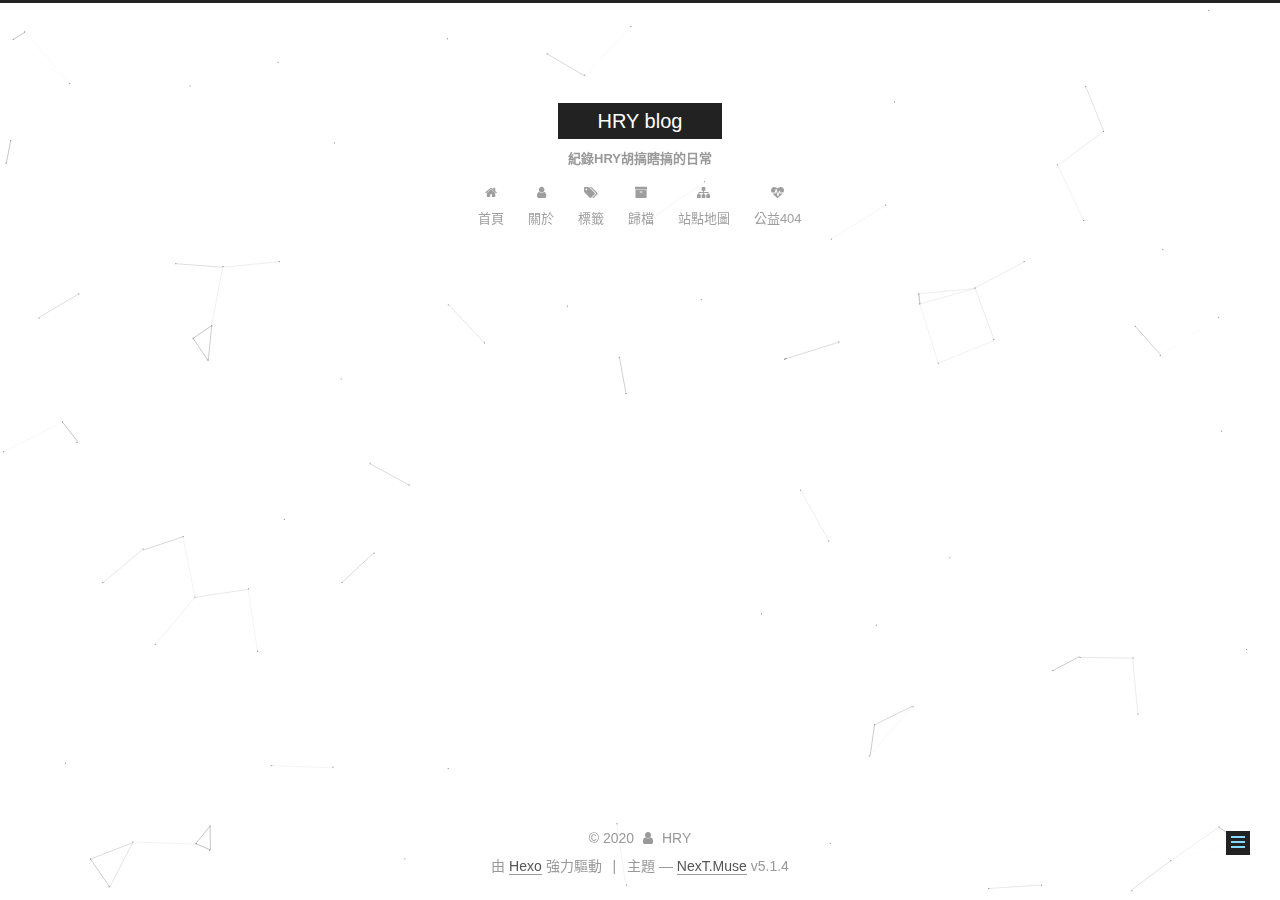
<file: 404/index.html>
<!DOCTYPE html>



  


<html class="theme-next muse use-motion" lang="zh-tw">
<head>
  <meta charset="UTF-8"/>
<meta http-equiv="X-UA-Compatible" content="IE=edge" />
<meta name="viewport" content="width=device-width, initial-scale=1, maximum-scale=1"/>
<meta name="theme-color" content="#222">









<meta http-equiv="Cache-Control" content="no-transform" />
<meta http-equiv="Cache-Control" content="no-siteapp" />
















  
  
  <link href="/lib/fancybox/source/jquery.fancybox.css?v=2.1.5" rel="stylesheet" type="text/css" />







<link href="/lib/font-awesome/css/font-awesome.min.css?v=4.6.2" rel="stylesheet" type="text/css" />

<link href="/css/main.css?v=5.1.4" rel="stylesheet" type="text/css" />


  <link rel="apple-touch-icon" sizes="180x180" href="/images/apple-touch-icon-next.png?v=5.1.4">


  <link rel="icon" type="image/png" sizes="32x32" href="/images/favicon-32x32-next.png?v=5.1.4">


  <link rel="icon" type="image/png" sizes="16x16" href="/images/favicon-16x16-next.png?v=5.1.4">


  <link rel="mask-icon" href="/images/logo.svg?v=5.1.4" color="#222">





  <meta name="keywords" content="Hexo, NexT" />










<meta name="description" content="一名喜愛胡搞瞎搞的碩士生">
<meta property="og:type" content="website">
<meta property="og:title" content="404">
<meta property="og:url" content="https://blog.hry.tw/404/index.html">
<meta property="og:site_name" content="HRY blog">
<meta property="og:description" content="一名喜愛胡搞瞎搞的碩士生">
<meta property="og:locale" content="zh_TW">
<meta property="article:published_time" content="2020-01-03T17:06:15.000Z">
<meta property="article:modified_time" content="2020-01-03T17:06:15.306Z">
<meta property="article:author" content="HRY">
<meta name="twitter:card" content="summary">



<script type="text/javascript" id="hexo.configurations">
  var NexT = window.NexT || {};
  var CONFIG = {
    root: '/',
    scheme: 'Muse',
    version: '5.1.4',
    sidebar: {"position":"left","display":"post","offset":12,"b2t":false,"scrollpercent":false,"onmobile":false},
    fancybox: true,
    tabs: true,
    motion: {"enable":true,"async":false,"transition":{"post_block":"fadeIn","post_header":"slideDownIn","post_body":"slideDownIn","coll_header":"slideLeftIn","sidebar":"slideUpIn"}},
    duoshuo: {
      userId: '0',
      author: '博主'
    },
    algolia: {
      applicationID: '',
      apiKey: '',
      indexName: '',
      hits: {"per_page":10},
      labels: {"input_placeholder":"Search for Posts","hits_empty":"We didn't find any results for the search: ${query}","hits_stats":"${hits} results found in ${time} ms"}
    }
  };
</script>



  <link rel="canonical" href="https://blog.hry.tw/404/"/>





  <title>404 | HRY blog</title>
  








<meta name="generator" content="Hexo 4.2.0"></head>

<body itemscope itemtype="http://schema.org/WebPage" lang="zh-tw">

  
  
    
  

  <div class="container sidebar-position-left page-post-detail">
    <div class="headband"></div>

    <header id="header" class="header" itemscope itemtype="http://schema.org/WPHeader">
      <div class="header-inner"><div class="site-brand-wrapper">
  <div class="site-meta ">
    

    <div class="custom-logo-site-title">
      <a href="/"  class="brand" rel="start">
        <span class="logo-line-before"><i></i></span>
        <span class="site-title">HRY blog</span>
        <span class="logo-line-after"><i></i></span>
      </a>
    </div>
      
        <h1 class="site-subtitle" itemprop="description">紀錄HRY胡搞瞎搞的日常</h1>
      
  </div>

  <div class="site-nav-toggle">
    <button>
      <span class="btn-bar"></span>
      <span class="btn-bar"></span>
      <span class="btn-bar"></span>
    </button>
  </div>
</div>

<nav class="site-nav">
  

  
    <ul id="menu" class="menu">
      
        
        <li class="menu-item menu-item-home">
          <a href="/%20" rel="section">
            
              <i class="menu-item-icon fa fa-fw fa-home"></i> <br />
            
            首頁
          </a>
        </li>
      
        
        <li class="menu-item menu-item-about">
          <a href="/about/%20" rel="section">
            
              <i class="menu-item-icon fa fa-fw fa-user"></i> <br />
            
            關於
          </a>
        </li>
      
        
        <li class="menu-item menu-item-tags">
          <a href="/tags/%20" rel="section">
            
              <i class="menu-item-icon fa fa-fw fa-tags"></i> <br />
            
            標籤
          </a>
        </li>
      
        
        <li class="menu-item menu-item-archives">
          <a href="/archives/%20" rel="section">
            
              <i class="menu-item-icon fa fa-fw fa-archive"></i> <br />
            
            歸檔
          </a>
        </li>
      
        
        <li class="menu-item menu-item-sitemap">
          <a href="/sitemap.xml%20" rel="section">
            
              <i class="menu-item-icon fa fa-fw fa-sitemap"></i> <br />
            
            站點地圖
          </a>
        </li>
      
        
        <li class="menu-item menu-item-commonweal">
          <a href="/404/%20" rel="section">
            
              <i class="menu-item-icon fa fa-fw fa-heartbeat"></i> <br />
            
            公益404
          </a>
        </li>
      

      
    </ul>
  

  
</nav>



 </div>
    </header>

    <main id="main" class="main">
      <div class="main-inner">
        <div class="content-wrap">
          <div id="content" class="content">
            

  <div id="posts" class="posts-expand">
    
    
    
    <div class="post-block page">
      <header class="post-header">

	<h2 class="post-title" itemprop="name headline">404</h2>



</header>

      
      
      
      <div class="post-body">
        
        
          
        
      </div>
      
      
      
    </div>
    
    
    
  </div>


          </div>
          


          

  



        </div>
        
          
  
  <div class="sidebar-toggle">
    <div class="sidebar-toggle-line-wrap">
      <span class="sidebar-toggle-line sidebar-toggle-line-first"></span>
      <span class="sidebar-toggle-line sidebar-toggle-line-middle"></span>
      <span class="sidebar-toggle-line sidebar-toggle-line-last"></span>
    </div>
  </div>

  <aside id="sidebar" class="sidebar">
    
    <div class="sidebar-inner">

      

      

      <section class="site-overview-wrap sidebar-panel sidebar-panel-active">
        <div class="site-overview">
          <div class="site-author motion-element" itemprop="author" itemscope itemtype="http://schema.org/Person">
            
              <p class="site-author-name" itemprop="name">HRY</p>
              <p class="site-description motion-element" itemprop="description"></p>
          </div>

          <nav class="site-state motion-element">

            
              <div class="site-state-item site-state-posts">
              
                <a href="/archives/%20%7C%7C%20archive">
              
                  <span class="site-state-item-count">1</span>
                  <span class="site-state-item-name">文章</span>
                </a>
              </div>
            

            

            

          </nav>

          

          
            <div class="links-of-author motion-element">
                
                  <span class="links-of-author-item">
                    <a href="https://github.com/toto850105" target="_blank" title="GitHub">
                      
                        <i class="fa fa-fw fa-github"></i>GitHub</a>
                  </span>
                
                  <span class="links-of-author-item">
                    <a href="mailto:hryhuangcc@gmail.com" target="_blank" title="E-Mail">
                      
                        <i class="fa fa-fw fa-envelope"></i>E-Mail</a>
                  </span>
                
            </div>
          

          
          

          
          

          

        </div>
      </section>

      

      

    </div>
  </aside>


        
      </div>
    </main>

    <footer id="footer" class="footer">
      <div class="footer-inner">
        <div class="copyright">&copy; <span itemprop="copyrightYear">2020</span>
  <span class="with-love">
    <i class="fa fa-user"></i>
  </span>
  <span class="author" itemprop="copyrightHolder">HRY</span>

  
</div>


  <div class="powered-by">由 <a class="theme-link" target="_blank" href="https://hexo.io">Hexo</a> 強力驅動</div>



  <span class="post-meta-divider">|</span>



  <div class="theme-info">主題 &mdash; <a class="theme-link" target="_blank" href="https://github.com/iissnan/hexo-theme-next">NexT.Muse</a> v5.1.4</div>




        







        
      </div>
    </footer>

    
      <div class="back-to-top">
        <i class="fa fa-arrow-up"></i>
        
      </div>
    

    

  </div>

  

<script type="text/javascript">
  if (Object.prototype.toString.call(window.Promise) !== '[object Function]') {
    window.Promise = null;
  }
</script>









  


  











  
  
    <script type="text/javascript" src="/lib/jquery/index.js?v=2.1.3"></script>
  

  
  
    <script type="text/javascript" src="/lib/fastclick/lib/fastclick.min.js?v=1.0.6"></script>
  

  
  
    <script type="text/javascript" src="/lib/jquery_lazyload/jquery.lazyload.js?v=1.9.7"></script>
  

  
  
    <script type="text/javascript" src="/lib/velocity/velocity.min.js?v=1.2.1"></script>
  

  
  
    <script type="text/javascript" src="/lib/velocity/velocity.ui.min.js?v=1.2.1"></script>
  

  
  
    <script type="text/javascript" src="/lib/fancybox/source/jquery.fancybox.pack.js?v=2.1.5"></script>
  

  
  
    <script type="text/javascript" src="/lib/canvas-nest/canvas-nest.min.js"></script>
  


  


  <script type="text/javascript" src="/js/src/utils.js?v=5.1.4"></script>

  <script type="text/javascript" src="/js/src/motion.js?v=5.1.4"></script>



  
  

  
  <script type="text/javascript" src="/js/src/scrollspy.js?v=5.1.4"></script>
<script type="text/javascript" src="/js/src/post-details.js?v=5.1.4"></script>



  


  <script type="text/javascript" src="/js/src/bootstrap.js?v=5.1.4"></script>



  


  




	





  





  












  





  

  

  

  
  

  
  


  

  

</body>
</html>
</file>
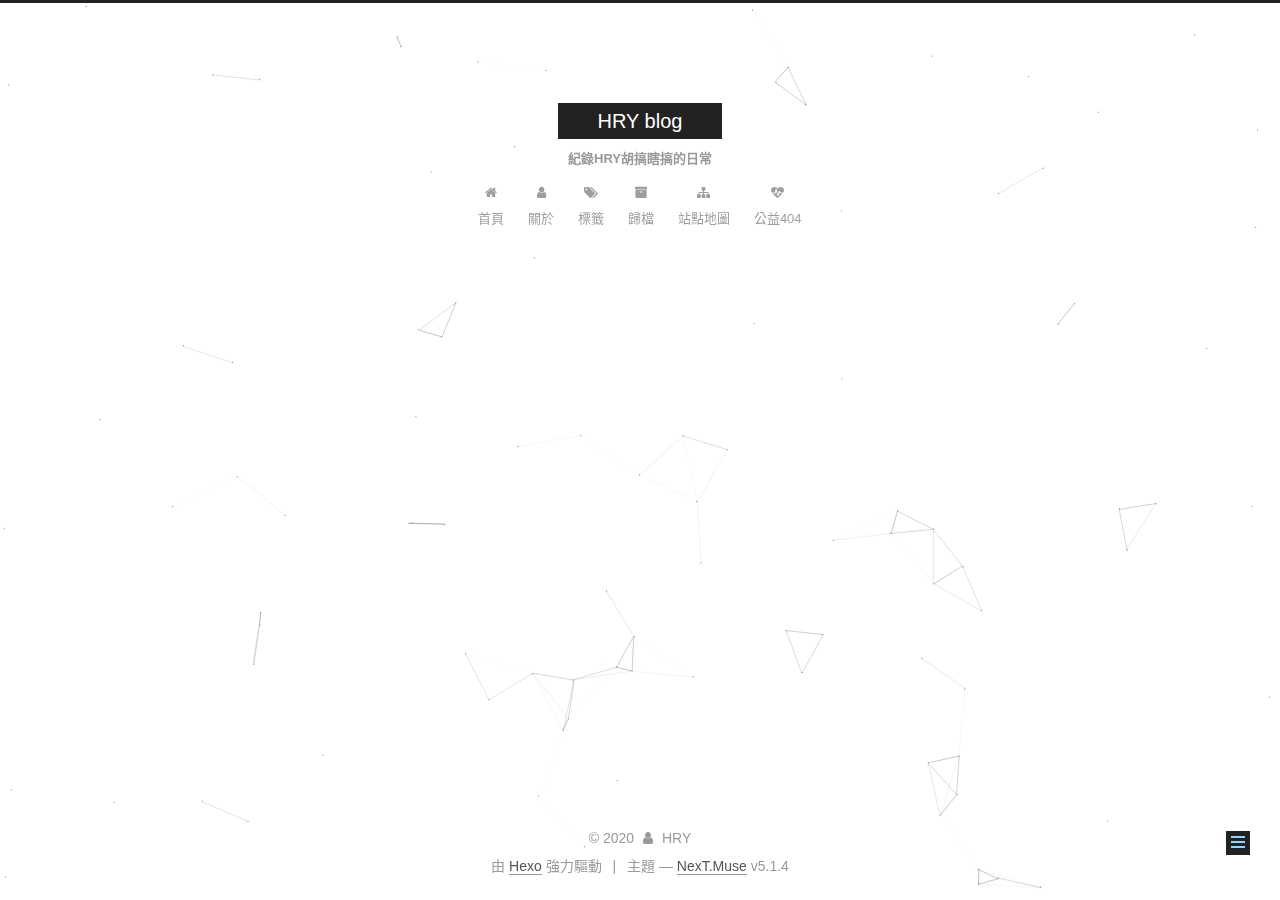
<file: about/index.html>
<!DOCTYPE html>



  


<html class="theme-next muse use-motion" lang="zh-tw">
<head>
  <meta charset="UTF-8"/>
<meta http-equiv="X-UA-Compatible" content="IE=edge" />
<meta name="viewport" content="width=device-width, initial-scale=1, maximum-scale=1"/>
<meta name="theme-color" content="#222">









<meta http-equiv="Cache-Control" content="no-transform" />
<meta http-equiv="Cache-Control" content="no-siteapp" />
















  
  
  <link href="/lib/fancybox/source/jquery.fancybox.css?v=2.1.5" rel="stylesheet" type="text/css" />







<link href="/lib/font-awesome/css/font-awesome.min.css?v=4.6.2" rel="stylesheet" type="text/css" />

<link href="/css/main.css?v=5.1.4" rel="stylesheet" type="text/css" />


  <link rel="apple-touch-icon" sizes="180x180" href="/images/apple-touch-icon-next.png?v=5.1.4">


  <link rel="icon" type="image/png" sizes="32x32" href="/images/favicon-32x32-next.png?v=5.1.4">


  <link rel="icon" type="image/png" sizes="16x16" href="/images/favicon-16x16-next.png?v=5.1.4">


  <link rel="mask-icon" href="/images/logo.svg?v=5.1.4" color="#222">





  <meta name="keywords" content="Hexo, NexT" />










<meta name="description" content="good">
<meta property="og:type" content="website">
<meta property="og:title" content="about">
<meta property="og:url" content="https://blog.hry.tw/about/index.html">
<meta property="og:site_name" content="HRY blog">
<meta property="og:description" content="good">
<meta property="og:locale" content="zh_TW">
<meta property="article:published_time" content="2020-01-03T17:05:36.000Z">
<meta property="article:modified_time" content="2020-01-03T17:06:50.466Z">
<meta property="article:author" content="HRY">
<meta name="twitter:card" content="summary">



<script type="text/javascript" id="hexo.configurations">
  var NexT = window.NexT || {};
  var CONFIG = {
    root: '/',
    scheme: 'Muse',
    version: '5.1.4',
    sidebar: {"position":"left","display":"post","offset":12,"b2t":false,"scrollpercent":false,"onmobile":false},
    fancybox: true,
    tabs: true,
    motion: {"enable":true,"async":false,"transition":{"post_block":"fadeIn","post_header":"slideDownIn","post_body":"slideDownIn","coll_header":"slideLeftIn","sidebar":"slideUpIn"}},
    duoshuo: {
      userId: '0',
      author: '博主'
    },
    algolia: {
      applicationID: '',
      apiKey: '',
      indexName: '',
      hits: {"per_page":10},
      labels: {"input_placeholder":"Search for Posts","hits_empty":"We didn't find any results for the search: ${query}","hits_stats":"${hits} results found in ${time} ms"}
    }
  };
</script>



  <link rel="canonical" href="https://blog.hry.tw/about/"/>





  <title>about | HRY blog</title>
  








<meta name="generator" content="Hexo 4.2.0"></head>

<body itemscope itemtype="http://schema.org/WebPage" lang="zh-tw">

  
  
    
  

  <div class="container sidebar-position-left page-post-detail">
    <div class="headband"></div>

    <header id="header" class="header" itemscope itemtype="http://schema.org/WPHeader">
      <div class="header-inner"><div class="site-brand-wrapper">
  <div class="site-meta ">
    

    <div class="custom-logo-site-title">
      <a href="/"  class="brand" rel="start">
        <span class="logo-line-before"><i></i></span>
        <span class="site-title">HRY blog</span>
        <span class="logo-line-after"><i></i></span>
      </a>
    </div>
      
        <h1 class="site-subtitle" itemprop="description">紀錄HRY胡搞瞎搞的日常</h1>
      
  </div>

  <div class="site-nav-toggle">
    <button>
      <span class="btn-bar"></span>
      <span class="btn-bar"></span>
      <span class="btn-bar"></span>
    </button>
  </div>
</div>

<nav class="site-nav">
  

  
    <ul id="menu" class="menu">
      
        
        <li class="menu-item menu-item-home">
          <a href="/%20" rel="section">
            
              <i class="menu-item-icon fa fa-fw fa-home"></i> <br />
            
            首頁
          </a>
        </li>
      
        
        <li class="menu-item menu-item-about">
          <a href="/about/%20" rel="section">
            
              <i class="menu-item-icon fa fa-fw fa-user"></i> <br />
            
            關於
          </a>
        </li>
      
        
        <li class="menu-item menu-item-tags">
          <a href="/tags/%20" rel="section">
            
              <i class="menu-item-icon fa fa-fw fa-tags"></i> <br />
            
            標籤
          </a>
        </li>
      
        
        <li class="menu-item menu-item-archives">
          <a href="/archives/%20" rel="section">
            
              <i class="menu-item-icon fa fa-fw fa-archive"></i> <br />
            
            歸檔
          </a>
        </li>
      
        
        <li class="menu-item menu-item-sitemap">
          <a href="/sitemap.xml%20" rel="section">
            
              <i class="menu-item-icon fa fa-fw fa-sitemap"></i> <br />
            
            站點地圖
          </a>
        </li>
      
        
        <li class="menu-item menu-item-commonweal">
          <a href="/404/%20" rel="section">
            
              <i class="menu-item-icon fa fa-fw fa-heartbeat"></i> <br />
            
            公益404
          </a>
        </li>
      

      
    </ul>
  

  
</nav>



 </div>
    </header>

    <main id="main" class="main">
      <div class="main-inner">
        <div class="content-wrap">
          <div id="content" class="content">
            

  <div id="posts" class="posts-expand">
    
    
    
    <div class="post-block page">
      <header class="post-header">

	<h2 class="post-title" itemprop="name headline">about</h2>



</header>

      
      
      
      <div class="post-body">
        
        
          <h2 id="good"><a href="#good" class="headerlink" title="good"></a>good</h2>
        
      </div>
      
      
      
    </div>
    
    
    
  </div>


          </div>
          


          

  



        </div>
        
          
  
  <div class="sidebar-toggle">
    <div class="sidebar-toggle-line-wrap">
      <span class="sidebar-toggle-line sidebar-toggle-line-first"></span>
      <span class="sidebar-toggle-line sidebar-toggle-line-middle"></span>
      <span class="sidebar-toggle-line sidebar-toggle-line-last"></span>
    </div>
  </div>

  <aside id="sidebar" class="sidebar">
    
    <div class="sidebar-inner">

      

      
        <ul class="sidebar-nav motion-element">
          <li class="sidebar-nav-toc sidebar-nav-active" data-target="post-toc-wrap">
            文章目錄
          </li>
          <li class="sidebar-nav-overview" data-target="site-overview-wrap">
            本站概覽
          </li>
        </ul>
      

      <section class="site-overview-wrap sidebar-panel">
        <div class="site-overview">
          <div class="site-author motion-element" itemprop="author" itemscope itemtype="http://schema.org/Person">
            
              <p class="site-author-name" itemprop="name">HRY</p>
              <p class="site-description motion-element" itemprop="description"></p>
          </div>

          <nav class="site-state motion-element">

            
              <div class="site-state-item site-state-posts">
              
                <a href="/archives/%20%7C%7C%20archive">
              
                  <span class="site-state-item-count">1</span>
                  <span class="site-state-item-name">文章</span>
                </a>
              </div>
            

            

            

          </nav>

          

          
            <div class="links-of-author motion-element">
                
                  <span class="links-of-author-item">
                    <a href="https://github.com/toto850105" target="_blank" title="GitHub">
                      
                        <i class="fa fa-fw fa-github"></i>GitHub</a>
                  </span>
                
                  <span class="links-of-author-item">
                    <a href="mailto:hryhuangcc@gmail.com" target="_blank" title="E-Mail">
                      
                        <i class="fa fa-fw fa-envelope"></i>E-Mail</a>
                  </span>
                
            </div>
          

          
          

          
          

          

        </div>
      </section>

      
      <!--noindex-->
        <section class="post-toc-wrap motion-element sidebar-panel sidebar-panel-active">
          <div class="post-toc">

            
              
            

            
              <div class="post-toc-content"><ol class="nav"><li class="nav-item nav-level-2"><a class="nav-link" href="#good"><span class="nav-number">1.</span> <span class="nav-text">good</span></a></li></ol></div>
            

          </div>
        </section>
      <!--/noindex-->
      

      

    </div>
  </aside>


        
      </div>
    </main>

    <footer id="footer" class="footer">
      <div class="footer-inner">
        <div class="copyright">&copy; <span itemprop="copyrightYear">2020</span>
  <span class="with-love">
    <i class="fa fa-user"></i>
  </span>
  <span class="author" itemprop="copyrightHolder">HRY</span>

  
</div>


  <div class="powered-by">由 <a class="theme-link" target="_blank" href="https://hexo.io">Hexo</a> 強力驅動</div>



  <span class="post-meta-divider">|</span>



  <div class="theme-info">主題 &mdash; <a class="theme-link" target="_blank" href="https://github.com/iissnan/hexo-theme-next">NexT.Muse</a> v5.1.4</div>




        







        
      </div>
    </footer>

    
      <div class="back-to-top">
        <i class="fa fa-arrow-up"></i>
        
      </div>
    

    

  </div>

  

<script type="text/javascript">
  if (Object.prototype.toString.call(window.Promise) !== '[object Function]') {
    window.Promise = null;
  }
</script>









  


  











  
  
    <script type="text/javascript" src="/lib/jquery/index.js?v=2.1.3"></script>
  

  
  
    <script type="text/javascript" src="/lib/fastclick/lib/fastclick.min.js?v=1.0.6"></script>
  

  
  
    <script type="text/javascript" src="/lib/jquery_lazyload/jquery.lazyload.js?v=1.9.7"></script>
  

  
  
    <script type="text/javascript" src="/lib/velocity/velocity.min.js?v=1.2.1"></script>
  

  
  
    <script type="text/javascript" src="/lib/velocity/velocity.ui.min.js?v=1.2.1"></script>
  

  
  
    <script type="text/javascript" src="/lib/fancybox/source/jquery.fancybox.pack.js?v=2.1.5"></script>
  

  
  
    <script type="text/javascript" src="/lib/canvas-nest/canvas-nest.min.js"></script>
  


  


  <script type="text/javascript" src="/js/src/utils.js?v=5.1.4"></script>

  <script type="text/javascript" src="/js/src/motion.js?v=5.1.4"></script>



  
  

  
  <script type="text/javascript" src="/js/src/scrollspy.js?v=5.1.4"></script>
<script type="text/javascript" src="/js/src/post-details.js?v=5.1.4"></script>



  


  <script type="text/javascript" src="/js/src/bootstrap.js?v=5.1.4"></script>



  


  




	





  





  












  





  

  

  

  
  

  
  


  

  

</body>
</html>
</file>
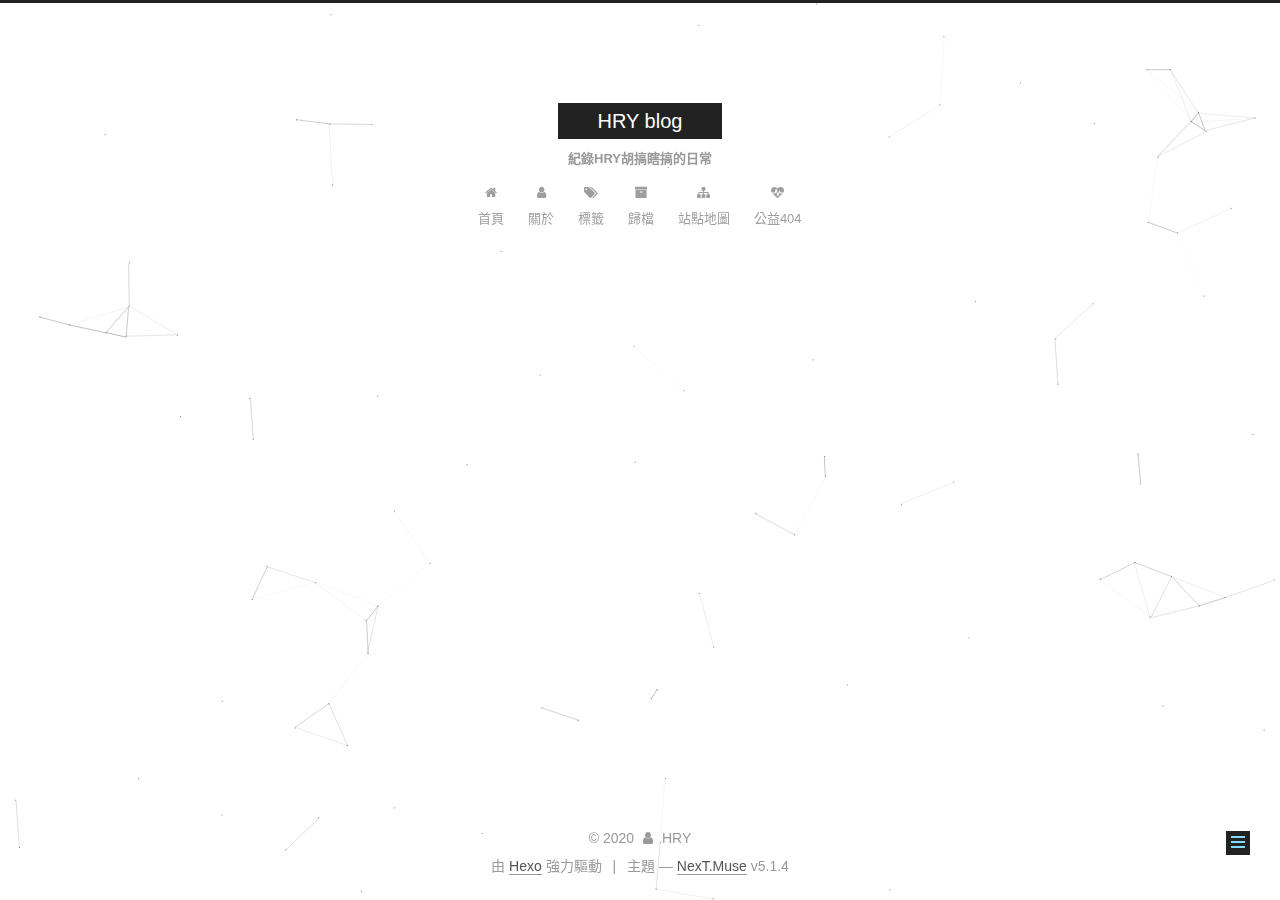
<file: tags/index.html>
<!DOCTYPE html>



  


<html class="theme-next muse use-motion" lang="zh-tw">
<head>
  <meta charset="UTF-8"/>
<meta http-equiv="X-UA-Compatible" content="IE=edge" />
<meta name="viewport" content="width=device-width, initial-scale=1, maximum-scale=1"/>
<meta name="theme-color" content="#222">









<meta http-equiv="Cache-Control" content="no-transform" />
<meta http-equiv="Cache-Control" content="no-siteapp" />
















  
  
  <link href="/lib/fancybox/source/jquery.fancybox.css?v=2.1.5" rel="stylesheet" type="text/css" />







<link href="/lib/font-awesome/css/font-awesome.min.css?v=4.6.2" rel="stylesheet" type="text/css" />

<link href="/css/main.css?v=5.1.4" rel="stylesheet" type="text/css" />


  <link rel="apple-touch-icon" sizes="180x180" href="/images/apple-touch-icon-next.png?v=5.1.4">


  <link rel="icon" type="image/png" sizes="32x32" href="/images/favicon-32x32-next.png?v=5.1.4">


  <link rel="icon" type="image/png" sizes="16x16" href="/images/favicon-16x16-next.png?v=5.1.4">


  <link rel="mask-icon" href="/images/logo.svg?v=5.1.4" color="#222">





  <meta name="keywords" content="Hexo, NexT" />










<meta name="description" content="一名喜愛胡搞瞎搞的碩士生">
<meta property="og:type" content="website">
<meta property="og:title" content="tags">
<meta property="og:url" content="https://blog.hry.tw/tags/index.html">
<meta property="og:site_name" content="HRY blog">
<meta property="og:description" content="一名喜愛胡搞瞎搞的碩士生">
<meta property="og:locale" content="zh_TW">
<meta property="article:published_time" content="2020-01-03T17:08:56.000Z">
<meta property="article:modified_time" content="2020-01-03T17:08:56.770Z">
<meta property="article:author" content="HRY">
<meta name="twitter:card" content="summary">



<script type="text/javascript" id="hexo.configurations">
  var NexT = window.NexT || {};
  var CONFIG = {
    root: '/',
    scheme: 'Muse',
    version: '5.1.4',
    sidebar: {"position":"left","display":"post","offset":12,"b2t":false,"scrollpercent":false,"onmobile":false},
    fancybox: true,
    tabs: true,
    motion: {"enable":true,"async":false,"transition":{"post_block":"fadeIn","post_header":"slideDownIn","post_body":"slideDownIn","coll_header":"slideLeftIn","sidebar":"slideUpIn"}},
    duoshuo: {
      userId: '0',
      author: '博主'
    },
    algolia: {
      applicationID: '',
      apiKey: '',
      indexName: '',
      hits: {"per_page":10},
      labels: {"input_placeholder":"Search for Posts","hits_empty":"We didn't find any results for the search: ${query}","hits_stats":"${hits} results found in ${time} ms"}
    }
  };
</script>



  <link rel="canonical" href="https://blog.hry.tw/tags/"/>





  <title>tags | HRY blog</title>
  








<meta name="generator" content="Hexo 4.2.0"></head>

<body itemscope itemtype="http://schema.org/WebPage" lang="zh-tw">

  
  
    
  

  <div class="container sidebar-position-left page-post-detail">
    <div class="headband"></div>

    <header id="header" class="header" itemscope itemtype="http://schema.org/WPHeader">
      <div class="header-inner"><div class="site-brand-wrapper">
  <div class="site-meta ">
    

    <div class="custom-logo-site-title">
      <a href="/"  class="brand" rel="start">
        <span class="logo-line-before"><i></i></span>
        <span class="site-title">HRY blog</span>
        <span class="logo-line-after"><i></i></span>
      </a>
    </div>
      
        <h1 class="site-subtitle" itemprop="description">紀錄HRY胡搞瞎搞的日常</h1>
      
  </div>

  <div class="site-nav-toggle">
    <button>
      <span class="btn-bar"></span>
      <span class="btn-bar"></span>
      <span class="btn-bar"></span>
    </button>
  </div>
</div>

<nav class="site-nav">
  

  
    <ul id="menu" class="menu">
      
        
        <li class="menu-item menu-item-home">
          <a href="/%20" rel="section">
            
              <i class="menu-item-icon fa fa-fw fa-home"></i> <br />
            
            首頁
          </a>
        </li>
      
        
        <li class="menu-item menu-item-about">
          <a href="/about/%20" rel="section">
            
              <i class="menu-item-icon fa fa-fw fa-user"></i> <br />
            
            關於
          </a>
        </li>
      
        
        <li class="menu-item menu-item-tags">
          <a href="/tags/%20" rel="section">
            
              <i class="menu-item-icon fa fa-fw fa-tags"></i> <br />
            
            標籤
          </a>
        </li>
      
        
        <li class="menu-item menu-item-archives">
          <a href="/archives/%20" rel="section">
            
              <i class="menu-item-icon fa fa-fw fa-archive"></i> <br />
            
            歸檔
          </a>
        </li>
      
        
        <li class="menu-item menu-item-sitemap">
          <a href="/sitemap.xml%20" rel="section">
            
              <i class="menu-item-icon fa fa-fw fa-sitemap"></i> <br />
            
            站點地圖
          </a>
        </li>
      
        
        <li class="menu-item menu-item-commonweal">
          <a href="/404/%20" rel="section">
            
              <i class="menu-item-icon fa fa-fw fa-heartbeat"></i> <br />
            
            公益404
          </a>
        </li>
      

      
    </ul>
  

  
</nav>



 </div>
    </header>

    <main id="main" class="main">
      <div class="main-inner">
        <div class="content-wrap">
          <div id="content" class="content">
            

  <div id="posts" class="posts-expand">
    
    
    
    <div class="post-block page">
      <header class="post-header">

	<h2 class="post-title" itemprop="name headline">tags</h2>



</header>

      
      
      
      <div class="post-body">
        
        
          
        
      </div>
      
      
      
    </div>
    
    
    
  </div>


          </div>
          


          

  



        </div>
        
          
  
  <div class="sidebar-toggle">
    <div class="sidebar-toggle-line-wrap">
      <span class="sidebar-toggle-line sidebar-toggle-line-first"></span>
      <span class="sidebar-toggle-line sidebar-toggle-line-middle"></span>
      <span class="sidebar-toggle-line sidebar-toggle-line-last"></span>
    </div>
  </div>

  <aside id="sidebar" class="sidebar">
    
    <div class="sidebar-inner">

      

      

      <section class="site-overview-wrap sidebar-panel sidebar-panel-active">
        <div class="site-overview">
          <div class="site-author motion-element" itemprop="author" itemscope itemtype="http://schema.org/Person">
            
              <p class="site-author-name" itemprop="name">HRY</p>
              <p class="site-description motion-element" itemprop="description"></p>
          </div>

          <nav class="site-state motion-element">

            
              <div class="site-state-item site-state-posts">
              
                <a href="/archives/%20%7C%7C%20archive">
              
                  <span class="site-state-item-count">1</span>
                  <span class="site-state-item-name">文章</span>
                </a>
              </div>
            

            

            

          </nav>

          

          
            <div class="links-of-author motion-element">
                
                  <span class="links-of-author-item">
                    <a href="https://github.com/toto850105" target="_blank" title="GitHub">
                      
                        <i class="fa fa-fw fa-github"></i>GitHub</a>
                  </span>
                
                  <span class="links-of-author-item">
                    <a href="mailto:hryhuangcc@gmail.com" target="_blank" title="E-Mail">
                      
                        <i class="fa fa-fw fa-envelope"></i>E-Mail</a>
                  </span>
                
            </div>
          

          
          

          
          

          

        </div>
      </section>

      

      

    </div>
  </aside>


        
      </div>
    </main>

    <footer id="footer" class="footer">
      <div class="footer-inner">
        <div class="copyright">&copy; <span itemprop="copyrightYear">2020</span>
  <span class="with-love">
    <i class="fa fa-user"></i>
  </span>
  <span class="author" itemprop="copyrightHolder">HRY</span>

  
</div>


  <div class="powered-by">由 <a class="theme-link" target="_blank" href="https://hexo.io">Hexo</a> 強力驅動</div>



  <span class="post-meta-divider">|</span>



  <div class="theme-info">主題 &mdash; <a class="theme-link" target="_blank" href="https://github.com/iissnan/hexo-theme-next">NexT.Muse</a> v5.1.4</div>




        







        
      </div>
    </footer>

    
      <div class="back-to-top">
        <i class="fa fa-arrow-up"></i>
        
      </div>
    

    

  </div>

  

<script type="text/javascript">
  if (Object.prototype.toString.call(window.Promise) !== '[object Function]') {
    window.Promise = null;
  }
</script>









  


  











  
  
    <script type="text/javascript" src="/lib/jquery/index.js?v=2.1.3"></script>
  

  
  
    <script type="text/javascript" src="/lib/fastclick/lib/fastclick.min.js?v=1.0.6"></script>
  

  
  
    <script type="text/javascript" src="/lib/jquery_lazyload/jquery.lazyload.js?v=1.9.7"></script>
  

  
  
    <script type="text/javascript" src="/lib/velocity/velocity.min.js?v=1.2.1"></script>
  

  
  
    <script type="text/javascript" src="/lib/velocity/velocity.ui.min.js?v=1.2.1"></script>
  

  
  
    <script type="text/javascript" src="/lib/fancybox/source/jquery.fancybox.pack.js?v=2.1.5"></script>
  

  
  
    <script type="text/javascript" src="/lib/canvas-nest/canvas-nest.min.js"></script>
  


  


  <script type="text/javascript" src="/js/src/utils.js?v=5.1.4"></script>

  <script type="text/javascript" src="/js/src/motion.js?v=5.1.4"></script>



  
  

  
  <script type="text/javascript" src="/js/src/scrollspy.js?v=5.1.4"></script>
<script type="text/javascript" src="/js/src/post-details.js?v=5.1.4"></script>



  


  <script type="text/javascript" src="/js/src/bootstrap.js?v=5.1.4"></script>



  


  




	





  





  












  





  

  

  

  
  

  
  


  

  

</body>
</html>
</file>
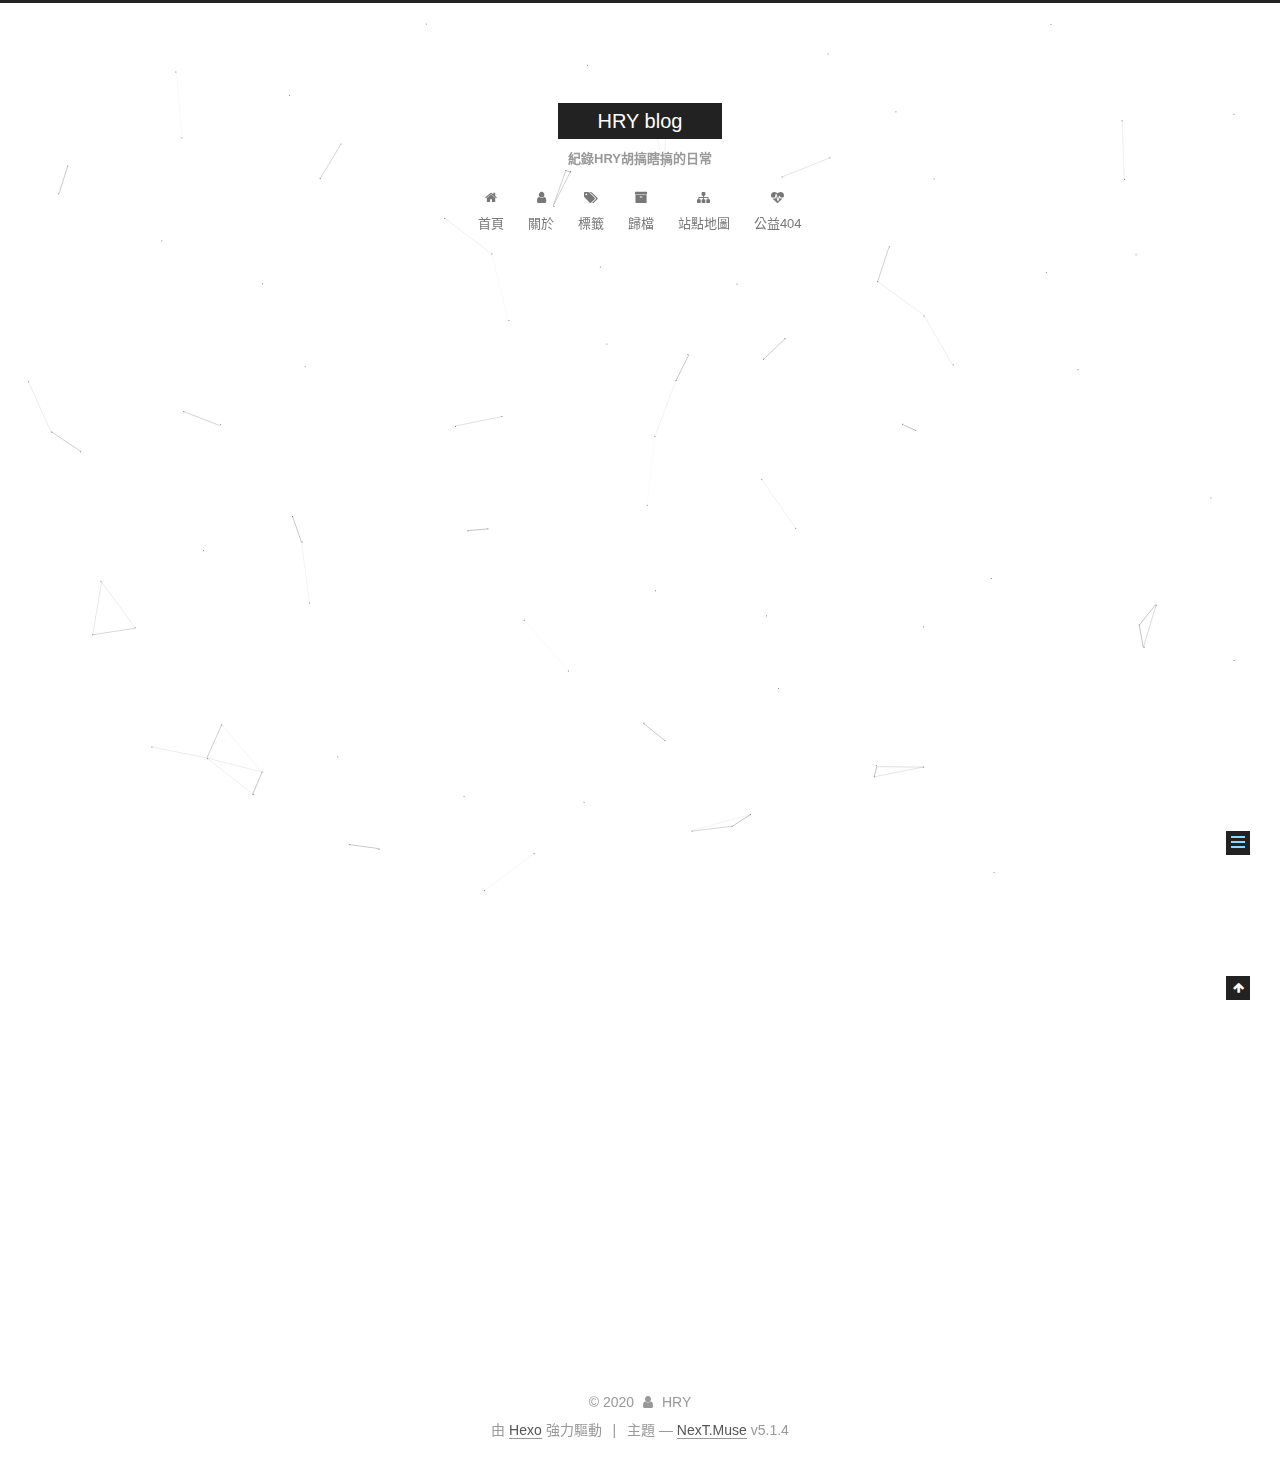
<file: 2020/01/04/hello-world/index.html>
<!DOCTYPE html>



  


<html class="theme-next muse use-motion" lang="zh-tw">
<head>
  <meta charset="UTF-8"/>
<meta http-equiv="X-UA-Compatible" content="IE=edge" />
<meta name="viewport" content="width=device-width, initial-scale=1, maximum-scale=1"/>
<meta name="theme-color" content="#222">









<meta http-equiv="Cache-Control" content="no-transform" />
<meta http-equiv="Cache-Control" content="no-siteapp" />
















  
  
  <link href="/lib/fancybox/source/jquery.fancybox.css?v=2.1.5" rel="stylesheet" type="text/css" />







<link href="/lib/font-awesome/css/font-awesome.min.css?v=4.6.2" rel="stylesheet" type="text/css" />

<link href="/css/main.css?v=5.1.4" rel="stylesheet" type="text/css" />


  <link rel="apple-touch-icon" sizes="180x180" href="/images/apple-touch-icon-next.png?v=5.1.4">


  <link rel="icon" type="image/png" sizes="32x32" href="/images/favicon-32x32-next.png?v=5.1.4">


  <link rel="icon" type="image/png" sizes="16x16" href="/images/favicon-16x16-next.png?v=5.1.4">


  <link rel="mask-icon" href="/images/logo.svg?v=5.1.4" color="#222">





  <meta name="keywords" content="Hexo, NexT" />










<meta name="description" content="Welcome to Hexo! This is your very first post. Check documentation for more info. If you get any problems when using Hexo, you can find the answer in troubleshooting or you can ask me on GitHub. Quick">
<meta property="og:type" content="article">
<meta property="og:title" content="Hello World">
<meta property="og:url" content="https://blog.hry.tw/2020/01/04/hello-world/index.html">
<meta property="og:site_name" content="HRY blog">
<meta property="og:description" content="Welcome to Hexo! This is your very first post. Check documentation for more info. If you get any problems when using Hexo, you can find the answer in troubleshooting or you can ask me on GitHub. Quick">
<meta property="og:locale" content="zh_TW">
<meta property="article:published_time" content="2020-01-03T16:13:54.950Z">
<meta property="article:modified_time" content="2020-01-03T16:13:54.950Z">
<meta property="article:author" content="HRY">
<meta name="twitter:card" content="summary">



<script type="text/javascript" id="hexo.configurations">
  var NexT = window.NexT || {};
  var CONFIG = {
    root: '/',
    scheme: 'Muse',
    version: '5.1.4',
    sidebar: {"position":"left","display":"post","offset":12,"b2t":false,"scrollpercent":false,"onmobile":false},
    fancybox: true,
    tabs: true,
    motion: {"enable":true,"async":false,"transition":{"post_block":"fadeIn","post_header":"slideDownIn","post_body":"slideDownIn","coll_header":"slideLeftIn","sidebar":"slideUpIn"}},
    duoshuo: {
      userId: '0',
      author: '博主'
    },
    algolia: {
      applicationID: '',
      apiKey: '',
      indexName: '',
      hits: {"per_page":10},
      labels: {"input_placeholder":"Search for Posts","hits_empty":"We didn't find any results for the search: ${query}","hits_stats":"${hits} results found in ${time} ms"}
    }
  };
</script>



  <link rel="canonical" href="https://blog.hry.tw/2020/01/04/hello-world/"/>





  <title>Hello World | HRY blog</title>
  








<meta name="generator" content="Hexo 4.2.0"></head>

<body itemscope itemtype="http://schema.org/WebPage" lang="zh-tw">

  
  
    
  

  <div class="container sidebar-position-left page-post-detail">
    <div class="headband"></div>

    <header id="header" class="header" itemscope itemtype="http://schema.org/WPHeader">
      <div class="header-inner"><div class="site-brand-wrapper">
  <div class="site-meta ">
    

    <div class="custom-logo-site-title">
      <a href="/"  class="brand" rel="start">
        <span class="logo-line-before"><i></i></span>
        <span class="site-title">HRY blog</span>
        <span class="logo-line-after"><i></i></span>
      </a>
    </div>
      
        <h1 class="site-subtitle" itemprop="description">紀錄HRY胡搞瞎搞的日常</h1>
      
  </div>

  <div class="site-nav-toggle">
    <button>
      <span class="btn-bar"></span>
      <span class="btn-bar"></span>
      <span class="btn-bar"></span>
    </button>
  </div>
</div>

<nav class="site-nav">
  

  
    <ul id="menu" class="menu">
      
        
        <li class="menu-item menu-item-home">
          <a href="/%20" rel="section">
            
              <i class="menu-item-icon fa fa-fw fa-home"></i> <br />
            
            首頁
          </a>
        </li>
      
        
        <li class="menu-item menu-item-about">
          <a href="/about/%20" rel="section">
            
              <i class="menu-item-icon fa fa-fw fa-user"></i> <br />
            
            關於
          </a>
        </li>
      
        
        <li class="menu-item menu-item-tags">
          <a href="/tags/%20" rel="section">
            
              <i class="menu-item-icon fa fa-fw fa-tags"></i> <br />
            
            標籤
          </a>
        </li>
      
        
        <li class="menu-item menu-item-archives">
          <a href="/archives/%20" rel="section">
            
              <i class="menu-item-icon fa fa-fw fa-archive"></i> <br />
            
            歸檔
          </a>
        </li>
      
        
        <li class="menu-item menu-item-sitemap">
          <a href="/sitemap.xml%20" rel="section">
            
              <i class="menu-item-icon fa fa-fw fa-sitemap"></i> <br />
            
            站點地圖
          </a>
        </li>
      
        
        <li class="menu-item menu-item-commonweal">
          <a href="/404/%20" rel="section">
            
              <i class="menu-item-icon fa fa-fw fa-heartbeat"></i> <br />
            
            公益404
          </a>
        </li>
      

      
    </ul>
  

  
</nav>



 </div>
    </header>

    <main id="main" class="main">
      <div class="main-inner">
        <div class="content-wrap">
          <div id="content" class="content">
            

  <div id="posts" class="posts-expand">
    

  

  
  
  

  <article class="post post-type-normal" itemscope itemtype="http://schema.org/Article">
  
  
  
  <div class="post-block">
    <link itemprop="mainEntityOfPage" href="https://blog.hry.tw/2020/01/04/hello-world/">

    <span hidden itemprop="author" itemscope itemtype="http://schema.org/Person">
      <meta itemprop="name" content="HRY">
      <meta itemprop="description" content="">
      <meta itemprop="image" content="/images/avatar.gif">
    </span>

    <span hidden itemprop="publisher" itemscope itemtype="http://schema.org/Organization">
      <meta itemprop="name" content="HRY blog">
    </span>

    
      <header class="post-header">

        
        
          <h2 class="post-title" itemprop="name headline">Hello World</h2>
        

        <div class="post-meta">
          <span class="post-time">
            
              <span class="post-meta-item-icon">
                <i class="fa fa-calendar-o"></i>
              </span>
              
                <span class="post-meta-item-text">發表於</span>
              
              <time title="創建於" itemprop="dateCreated datePublished" datetime="2020-01-04T00:13:54+08:00">
                2020-01-04
              </time>
            

            

            
          </span>

          

          
            
          

          
          

          

          

          

        </div>
      </header>
    

    
    
    
    <div class="post-body" itemprop="articleBody">

      
      

      
        <p>Welcome to <a href="https://hexo.io/" target="_blank" rel="noopener">Hexo</a>! This is your very first post. Check <a href="https://hexo.io/docs/" target="_blank" rel="noopener">documentation</a> for more info. If you get any problems when using Hexo, you can find the answer in <a href="https://hexo.io/docs/troubleshooting.html" target="_blank" rel="noopener">troubleshooting</a> or you can ask me on <a href="https://github.com/hexojs/hexo/issues" target="_blank" rel="noopener">GitHub</a>.</p>
<h2 id="Quick-Start"><a href="#Quick-Start" class="headerlink" title="Quick Start"></a>Quick Start</h2><h3 id="Create-a-new-post"><a href="#Create-a-new-post" class="headerlink" title="Create a new post"></a>Create a new post</h3><figure class="highlight bash"><table><tr><td class="gutter"><pre><span class="line">1</span><br></pre></td><td class="code"><pre><span class="line">$ hexo new <span class="string">"My New Post"</span></span><br></pre></td></tr></table></figure>

<p>More info: <a href="https://hexo.io/docs/writing.html" target="_blank" rel="noopener">Writing</a></p>
<h3 id="Run-server"><a href="#Run-server" class="headerlink" title="Run server"></a>Run server</h3><figure class="highlight bash"><table><tr><td class="gutter"><pre><span class="line">1</span><br></pre></td><td class="code"><pre><span class="line">$ hexo server</span><br></pre></td></tr></table></figure>

<p>More info: <a href="https://hexo.io/docs/server.html" target="_blank" rel="noopener">Server</a></p>
<h3 id="Generate-static-files"><a href="#Generate-static-files" class="headerlink" title="Generate static files"></a>Generate static files</h3><figure class="highlight bash"><table><tr><td class="gutter"><pre><span class="line">1</span><br></pre></td><td class="code"><pre><span class="line">$ hexo generate</span><br></pre></td></tr></table></figure>

<p>More info: <a href="https://hexo.io/docs/generating.html" target="_blank" rel="noopener">Generating</a></p>
<h3 id="Deploy-to-remote-sites"><a href="#Deploy-to-remote-sites" class="headerlink" title="Deploy to remote sites"></a>Deploy to remote sites</h3><figure class="highlight bash"><table><tr><td class="gutter"><pre><span class="line">1</span><br></pre></td><td class="code"><pre><span class="line">$ hexo deploy</span><br></pre></td></tr></table></figure>

<p>More info: <a href="https://hexo.io/docs/one-command-deployment.html" target="_blank" rel="noopener">Deployment</a></p>

      
    </div>
    
    
    

    

    

    

    <footer class="post-footer">
      

      
      
      

      

      
      
    </footer>
  </div>
  
  
  
  </article>



    <div class="post-spread">
      
    </div>
  </div>


          </div>
          


          

  



        </div>
        
          
  
  <div class="sidebar-toggle">
    <div class="sidebar-toggle-line-wrap">
      <span class="sidebar-toggle-line sidebar-toggle-line-first"></span>
      <span class="sidebar-toggle-line sidebar-toggle-line-middle"></span>
      <span class="sidebar-toggle-line sidebar-toggle-line-last"></span>
    </div>
  </div>

  <aside id="sidebar" class="sidebar">
    
    <div class="sidebar-inner">

      

      
        <ul class="sidebar-nav motion-element">
          <li class="sidebar-nav-toc sidebar-nav-active" data-target="post-toc-wrap">
            文章目錄
          </li>
          <li class="sidebar-nav-overview" data-target="site-overview-wrap">
            本站概覽
          </li>
        </ul>
      

      <section class="site-overview-wrap sidebar-panel">
        <div class="site-overview">
          <div class="site-author motion-element" itemprop="author" itemscope itemtype="http://schema.org/Person">
            
              <p class="site-author-name" itemprop="name">HRY</p>
              <p class="site-description motion-element" itemprop="description"></p>
          </div>

          <nav class="site-state motion-element">

            
              <div class="site-state-item site-state-posts">
              
                <a href="/archives/%20%7C%7C%20archive">
              
                  <span class="site-state-item-count">1</span>
                  <span class="site-state-item-name">文章</span>
                </a>
              </div>
            

            

            

          </nav>

          

          
            <div class="links-of-author motion-element">
                
                  <span class="links-of-author-item">
                    <a href="https://github.com/toto850105" target="_blank" title="GitHub">
                      
                        <i class="fa fa-fw fa-github"></i>GitHub</a>
                  </span>
                
                  <span class="links-of-author-item">
                    <a href="mailto:hryhuangcc@gmail.com" target="_blank" title="E-Mail">
                      
                        <i class="fa fa-fw fa-envelope"></i>E-Mail</a>
                  </span>
                
            </div>
          

          
          

          
          

          

        </div>
      </section>

      
      <!--noindex-->
        <section class="post-toc-wrap motion-element sidebar-panel sidebar-panel-active">
          <div class="post-toc">

            
              
            

            
              <div class="post-toc-content"><ol class="nav"><li class="nav-item nav-level-2"><a class="nav-link" href="#Quick-Start"><span class="nav-number">1.</span> <span class="nav-text">Quick Start</span></a><ol class="nav-child"><li class="nav-item nav-level-3"><a class="nav-link" href="#Create-a-new-post"><span class="nav-number">1.1.</span> <span class="nav-text">Create a new post</span></a></li><li class="nav-item nav-level-3"><a class="nav-link" href="#Run-server"><span class="nav-number">1.2.</span> <span class="nav-text">Run server</span></a></li><li class="nav-item nav-level-3"><a class="nav-link" href="#Generate-static-files"><span class="nav-number">1.3.</span> <span class="nav-text">Generate static files</span></a></li><li class="nav-item nav-level-3"><a class="nav-link" href="#Deploy-to-remote-sites"><span class="nav-number">1.4.</span> <span class="nav-text">Deploy to remote sites</span></a></li></ol></li></ol></div>
            

          </div>
        </section>
      <!--/noindex-->
      

      

    </div>
  </aside>


        
      </div>
    </main>

    <footer id="footer" class="footer">
      <div class="footer-inner">
        <div class="copyright">&copy; <span itemprop="copyrightYear">2020</span>
  <span class="with-love">
    <i class="fa fa-user"></i>
  </span>
  <span class="author" itemprop="copyrightHolder">HRY</span>

  
</div>


  <div class="powered-by">由 <a class="theme-link" target="_blank" href="https://hexo.io">Hexo</a> 強力驅動</div>



  <span class="post-meta-divider">|</span>



  <div class="theme-info">主題 &mdash; <a class="theme-link" target="_blank" href="https://github.com/iissnan/hexo-theme-next">NexT.Muse</a> v5.1.4</div>




        







        
      </div>
    </footer>

    
      <div class="back-to-top">
        <i class="fa fa-arrow-up"></i>
        
      </div>
    

    

  </div>

  

<script type="text/javascript">
  if (Object.prototype.toString.call(window.Promise) !== '[object Function]') {
    window.Promise = null;
  }
</script>









  


  











  
  
    <script type="text/javascript" src="/lib/jquery/index.js?v=2.1.3"></script>
  

  
  
    <script type="text/javascript" src="/lib/fastclick/lib/fastclick.min.js?v=1.0.6"></script>
  

  
  
    <script type="text/javascript" src="/lib/jquery_lazyload/jquery.lazyload.js?v=1.9.7"></script>
  

  
  
    <script type="text/javascript" src="/lib/velocity/velocity.min.js?v=1.2.1"></script>
  

  
  
    <script type="text/javascript" src="/lib/velocity/velocity.ui.min.js?v=1.2.1"></script>
  

  
  
    <script type="text/javascript" src="/lib/fancybox/source/jquery.fancybox.pack.js?v=2.1.5"></script>
  

  
  
    <script type="text/javascript" src="/lib/canvas-nest/canvas-nest.min.js"></script>
  


  


  <script type="text/javascript" src="/js/src/utils.js?v=5.1.4"></script>

  <script type="text/javascript" src="/js/src/motion.js?v=5.1.4"></script>



  
  

  
  <script type="text/javascript" src="/js/src/scrollspy.js?v=5.1.4"></script>
<script type="text/javascript" src="/js/src/post-details.js?v=5.1.4"></script>



  


  <script type="text/javascript" src="/js/src/bootstrap.js?v=5.1.4"></script>



  


  




	





  





  












  





  

  

  

  
  

  
  


  

  

</body>
</html>
</file>
<file: css/main.css>
/* normalize.css v3.0.2 | MIT License | git.io/normalize */
html {
  font-family: sans-serif; /* 1 */
  -ms-text-size-adjust: 100%; /* 2 */
  -webkit-text-size-adjust: 100%; /* 2 */
}
body {
  margin: 0;
}
article,
aside,
details,
figcaption,
figure,
footer,
header,
hgroup,
main,
menu,
nav,
section,
summary {
  display: block;
}
audio,
canvas,
progress,
video {
  display: inline-block; /* 1 */
  vertical-align: baseline; /* 2 */
}
audio:not([controls]) {
  display: none;
  height: 0;
}
[hidden],
template {
  display: none;
}
a {
  background-color: transparent;
}
a:active,
a:hover {
  outline: 0;
}
abbr[title] {
  border-bottom: 1px dotted;
}
b,
strong {
  font-weight: bold;
}
dfn {
  font-style: italic;
}
h1 {
  font-size: 2em;
  margin: 0.67em 0;
}
mark {
  background: #ff0;
  color: #000;
}
small {
  font-size: 80%;
}
sub,
sup {
  font-size: 75%;
  line-height: 0;
  position: relative;
  vertical-align: baseline;
}
sup {
  top: -0.5em;
}
sub {
  bottom: -0.25em;
}
img {
  border: 0;
}
svg:not(:root) {
  overflow: hidden;
}
figure {
  margin: 1em 40px;
}
hr {
  -moz-box-sizing: content-box;
  box-sizing: content-box;
  height: 0;
}
pre {
  overflow: auto;
}
code,
kbd,
pre,
samp {
  font-family: monospace, monospace;
  font-size: 1em;
}
button,
input,
optgroup,
select,
textarea {
  color: inherit; /* 1 */
  font: inherit; /* 2 */
  margin: 0; /* 3 */
}
button {
  overflow: visible;
}
button,
select {
  text-transform: none;
}
button,
html input[type="button"],
input[type="reset"],
input[type="submit"] {
  -webkit-appearance: button; /* 2 */
  cursor: pointer; /* 3 */
}
button[disabled],
html input[disabled] {
  cursor: default;
}
button::-moz-focus-inner,
input::-moz-focus-inner {
  border: 0;
  padding: 0;
}
input {
  line-height: normal;
}
input[type="checkbox"],
input[type="radio"] {
  box-sizing: border-box; /* 1 */
  padding: 0; /* 2 */
}
input[type="number"]::-webkit-inner-spin-button,
input[type="number"]::-webkit-outer-spin-button {
  height: auto;
}
input[type="search"] {
  -webkit-appearance: textfield; /* 1 */
  -moz-box-sizing: content-box;
  -webkit-box-sizing: content-box; /* 2 */
  box-sizing: content-box;
}
input[type="search"]::-webkit-search-cancel-button,
input[type="search"]::-webkit-search-decoration {
  -webkit-appearance: none;
}
fieldset {
  border: 1px solid #c0c0c0;
  margin: 0 2px;
  padding: 0.35em 0.625em 0.75em;
}
legend {
  border: 0; /* 1 */
  padding: 0; /* 2 */
}
textarea {
  overflow: auto;
}
optgroup {
  font-weight: bold;
}
table {
  border-collapse: collapse;
  border-spacing: 0;
}
td,
th {
  padding: 0;
}
::selection {
  background: #262a30;
  color: #fff;
}
body {
  position: relative;
  font-family: 'Lato', "PingFang SC", "Microsoft YaHei", sans-serif;
  font-size: 14px;
  line-height: 2;
  color: #555;
  background: #fff;
}
@media (max-width: 767px) {
  body {
    padding-right: 0 !important;
  }
}
@media (min-width: 768px) and (max-width: 991px) {
  body {
    padding-right: 0 !important;
  }
}
@media (min-width: 1600px) {
  body {
    font-size: 16px;
  }
}
h1,
h2,
h3,
h4,
h5,
h6 {
  margin: 0;
  padding: 0;
  font-weight: bold;
  line-height: 1.5;
  font-family: 'Lato', "PingFang SC", "Microsoft YaHei", sans-serif;
}
h2,
h3,
h4,
h5,
h6 {
  margin: 20px 0 15px;
}
h1 {
  font-size: 22px;
}
@media (max-width: 767px) {
  h1 {
    font-size: 18px;
  }
}
h2 {
  font-size: 20px;
}
@media (max-width: 767px) {
  h2 {
    font-size: 16px;
  }
}
h3 {
  font-size: 18px;
}
@media (max-width: 767px) {
  h3 {
    font-size: 14px;
  }
}
h4 {
  font-size: 16px;
}
@media (max-width: 767px) {
  h4 {
    font-size: 12px;
  }
}
h5 {
  font-size: 14px;
}
@media (max-width: 767px) {
  h5 {
    font-size: 10px;
  }
}
h6 {
  font-size: 12px;
}
@media (max-width: 767px) {
  h6 {
    font-size: 8px;
  }
}
p {
  margin: 0 0 20px 0;
}
a {
  color: #555;
  text-decoration: none;
  outline: none;
  border-bottom: 1px solid #999;
  word-wrap: break-word;
}
a:hover {
  color: #222;
  border-bottom-color: #222;
}
blockquote {
  margin: 0;
  padding: 0;
}
img {
  display: block;
  margin: auto;
  max-width: 100%;
  height: auto;
}
hr {
  margin: 40px 0;
  height: 3px;
  border: none;
  background-color: #ddd;
  background-image: repeating-linear-gradient(-45deg, #fff, #fff 4px, transparent 4px, transparent 8px);
}
blockquote {
  padding: 0 15px;
  color: #666;
  border-left: 4px solid #ddd;
}
blockquote cite::before {
  content: "-";
  padding: 0 5px;
}
dt {
  font-weight: 700;
}
dd {
  margin: 0;
  padding: 0;
}
kbd {
  border: 1px solid #ccc;
  border-radius: 0.2em;
  box-shadow: 0.1em 0.1em 0.2em rgba(0,0,0,0.1);
  background-color: #f9f9f9;
  font-family: inherit;
  background-image: -webkit-linear-gradient(top, #eee, #fff, #eee);
  padding: 0.1em 0.3em;
  white-space: nowrap;
}
.text-left {
  text-align: left;
}
.text-center {
  text-align: center;
}
.text-right {
  text-align: right;
}
.text-justify {
  text-align: justify;
}
.text-nowrap {
  white-space: nowrap;
}
.text-lowercase {
  text-transform: lowercase;
}
.text-uppercase {
  text-transform: uppercase;
}
.text-capitalize {
  text-transform: capitalize;
}
.center-block {
  display: block;
  margin-left: auto;
  margin-right: auto;
}
.clearfix:before,
.clearfix:after {
  content: " ";
  display: table;
}
.clearfix:after {
  clear: both;
}
.pullquote {
  width: 45%;
}
.pullquote.left {
  float: left;
  margin-left: 5px;
  margin-right: 10px;
}
.pullquote.right {
  float: right;
  margin-left: 10px;
  margin-right: 5px;
}
.affix.affix.affix {
  position: fixed;
}
.translation {
  margin-top: -20px;
  font-size: 14px;
  color: #999;
}
.scrollbar-measure {
  width: 100px;
  height: 100px;
  overflow: scroll;
  position: absolute;
  top: -9999px;
}
.use-motion .motion-element {
  opacity: 0;
}
table {
  margin: 20px 0;
  width: 100%;
  border-collapse: collapse;
  border-spacing: 0;
  border: 1px solid #ddd;
  font-size: 14px;
  table-layout: fixed;
  word-wrap: break-all;
}
table>tbody>tr:nth-of-type(odd) {
  background-color: #f9f9f9;
}
table>tbody>tr:hover {
  background-color: #f5f5f5;
}
caption,
th,
td {
  padding: 8px;
  text-align: left;
  vertical-align: middle;
  font-weight: normal;
}
th,
td {
  border-bottom: 3px solid #ddd;
  border-right: 1px solid #eee;
}
th {
  padding-bottom: 10px;
  font-weight: 700;
}
td {
  border-bottom-width: 1px;
}
html,
body {
  height: 100%;
}
.container {
  position: relative;
  min-height: 100%;
}
.header-inner {
  margin: 0 auto;
  padding: 100px 0 70px;
  width: 700px;
}
@media (min-width: 1600px) {
  .container .header-inner {
    width: 900px;
  }
}
.main {
  padding-bottom: 150px;
}
.main-inner {
  margin: 0 auto;
  width: 700px;
}
@media (min-width: 1600px) {
  .container .main-inner {
    width: 900px;
  }
}
.footer {
  position: absolute;
  left: 0;
  bottom: 0;
  width: 100%;
  min-height: 50px;
}
.footer-inner {
  box-sizing: border-box;
  margin: 20px auto;
  width: 700px;
}
@media (min-width: 1600px) {
  .container .footer-inner {
    width: 900px;
  }
}
pre,
.highlight {
  overflow: auto;
  margin: 20px 0;
  padding: 0;
  font-size: 13px;
  color: #ccc;
  background: #2d2d2d;
  line-height: 1.6;
}
pre,
code {
  font-family: consolas, Menlo, "PingFang SC", "Microsoft YaHei", monospace;
}
code {
  padding: 2px 4px;
  word-wrap: break-word;
  color: #555;
  background: #eee;
  border-radius: 3px;
  font-size: 13px;
}
pre {
  padding: 10px;
}
pre code {
  padding: 0;
  color: #ccc;
  background: none;
  text-shadow: none;
}
.highlight {
  border-radius: 1px;
}
.highlight pre {
  border: none;
  margin: 0;
  padding: 10px 0;
}
.highlight table {
  margin: 0;
  width: auto;
  border: none;
}
.highlight td {
  border: none;
  padding: 0;
}
.highlight figcaption {
  font-size: 1em;
  color: #ccc;
  line-height: 1em;
  margin-bottom: 1em;
}
.highlight figcaption:before,
.highlight figcaption:after {
  content: " ";
  display: table;
}
.highlight figcaption:after {
  clear: both;
}
.highlight figcaption a {
  float: right;
  color: #ccc;
}
.highlight figcaption a:hover {
  border-bottom-color: #ccc;
}
.highlight .gutter pre {
  padding-left: 10px;
  padding-right: 10px;
  color: #999;
  text-align: right;
  background-color: #1b1b1b;
}
.highlight .code pre {
  width: 100%;
  padding-left: 10px;
  padding-right: 10px;
  background-color: #2d2d2d;
}
.highlight .line {
  height: 20px;
}
.gutter {
  -webkit-user-select: none;
  -moz-user-select: none;
  -ms-user-select: none;
  user-select: none;
}
.gist table {
  width: auto;
}
.gist table td {
  border: none;
}
pre .deletion {
  background: #008000;
}
pre .addition {
  background: #800000;
}
pre .meta {
  color: #c9c;
}
pre .comment {
  color: #999;
}
pre .variable,
pre .attribute,
pre .tag,
pre .regexp,
pre .ruby .constant,
pre .xml .tag .title,
pre .xml .pi,
pre .xml .doctype,
pre .html .doctype,
pre .css .id,
pre .css .class,
pre .css .pseudo {
  color: #f2777a;
}
pre .number,
pre .preprocessor,
pre .built_in,
pre .literal,
pre .params,
pre .constant,
pre .command {
  color: #f99157;
}
pre .ruby .class .title,
pre .css .rules .attribute,
pre .string,
pre .value,
pre .inheritance,
pre .header,
pre .ruby .symbol,
pre .xml .cdata,
pre .special,
pre .number,
pre .formula {
  color: #9c9;
}
pre .title,
pre .css .hexcolor {
  color: #6cc;
}
pre .function,
pre .python .decorator,
pre .python .title,
pre .ruby .function .title,
pre .ruby .title .keyword,
pre .perl .sub,
pre .javascript .title,
pre .coffeescript .title {
  color: #69c;
}
pre .keyword,
pre .javascript .function {
  color: #c9c;
}
.full-image.full-image.full-image.full-image {
  border: none;
  max-width: 100%;
  width: auto;
  margin: 20px auto 25px;
}
@media (min-width: 992px) {
  .full-image.full-image.full-image.full-image {
    max-width: none;
    width: 110%;
    margin: 25px -5%;
  }
}
.blockquote-center,
.page-home .post-type-quote blockquote,
.page-post-detail .post-type-quote blockquote {
  position: relative;
  margin: 40px 0;
  padding: 0;
  border-left: none;
  text-align: center;
}
.blockquote-center::before,
.page-home .post-type-quote blockquote::before,
.page-post-detail .post-type-quote blockquote::before,
.blockquote-center::after,
.page-home .post-type-quote blockquote::after,
.page-post-detail .post-type-quote blockquote::after {
  position: absolute;
  content: ' ';
  display: block;
  width: 100%;
  height: 24px;
  opacity: 0.2;
  background-repeat: no-repeat;
  background-position: 0 -6px;
  background-size: 22px 22px;
}
.blockquote-center::before,
.page-home .post-type-quote blockquote::before,
.page-post-detail .post-type-quote blockquote::before {
  top: -20px;
  background-image: url("../images/quote-l.svg");
  border-top: 1px solid #ccc;
}
.blockquote-center::after,
.page-home .post-type-quote blockquote::after,
.page-post-detail .post-type-quote blockquote::after {
  bottom: -20px;
  background-image: url("../images/quote-r.svg");
  border-bottom: 1px solid #ccc;
  background-position: 100% 8px;
}
.blockquote-center p,
.page-home .post-type-quote blockquote p,
.page-post-detail .post-type-quote blockquote p,
.blockquote-center div,
.page-home .post-type-quote blockquote div,
.page-post-detail .post-type-quote blockquote div {
  text-align: center;
}
.post .post-body .group-picture img {
  box-sizing: border-box;
  padding: 0 3px;
  border: none;
}
.post .group-picture-row {
  overflow: hidden;
  margin-top: 6px;
}
.post .group-picture-row:first-child {
  margin-top: 0;
}
.post .group-picture-column {
  float: left;
}
.page-post-detail .post-body .group-picture-column {
  float: none;
  margin-top: 10px;
  width: auto !important;
}
.page-post-detail .post-body .group-picture-column img {
  margin: 0 auto;
}
.page-archive .group-picture-container {
  overflow: hidden;
}
.page-archive .group-picture-row {
  float: left;
}
.page-archive .group-picture-row:first-child {
  margin-top: 6px;
}
.page-archive .group-picture-column {
  max-width: 150px;
  max-height: 150px;
}
.post-body .note {
  position: relative;
  padding: 15px;
  margin-bottom: 20px;
  border: 1px solid #eee;
  border-left-width: 5px;
  border-radius: 3px;
}
.post-body .note h2,
.post-body .note h3,
.post-body .note h4,
.post-body .note h5,
.post-body .note h6 {
  margin-top: 0;
  margin-bottom: 0;
  border-bottom: initial;
  padding-top: 0 !important;
}
.post-body .note p:first-child,
.post-body .note ul:first-child,
.post-body .note ol:first-child,
.post-body .note table:first-child,
.post-body .note pre:first-child,
.post-body .note blockquote:first-child {
  margin-top: 0;
}
.post-body .note p:last-child,
.post-body .note ul:last-child,
.post-body .note ol:last-child,
.post-body .note table:last-child,
.post-body .note pre:last-child,
.post-body .note blockquote:last-child {
  margin-bottom: 0;
}
.post-body .note.default {
  border-left-color: #777;
}
.post-body .note.default h2,
.post-body .note.default h3,
.post-body .note.default h4,
.post-body .note.default h5,
.post-body .note.default h6 {
  color: #777;
}
.post-body .note.primary {
  border-left-color: #6f42c1;
}
.post-body .note.primary h2,
.post-body .note.primary h3,
.post-body .note.primary h4,
.post-body .note.primary h5,
.post-body .note.primary h6 {
  color: #6f42c1;
}
.post-body .note.info {
  border-left-color: #428bca;
}
.post-body .note.info h2,
.post-body .note.info h3,
.post-body .note.info h4,
.post-body .note.info h5,
.post-body .note.info h6 {
  color: #428bca;
}
.post-body .note.success {
  border-left-color: #5cb85c;
}
.post-body .note.success h2,
.post-body .note.success h3,
.post-body .note.success h4,
.post-body .note.success h5,
.post-body .note.success h6 {
  color: #5cb85c;
}
.post-body .note.warning {
  border-left-color: #f0ad4e;
}
.post-body .note.warning h2,
.post-body .note.warning h3,
.post-body .note.warning h4,
.post-body .note.warning h5,
.post-body .note.warning h6 {
  color: #f0ad4e;
}
.post-body .note.danger {
  border-left-color: #d9534f;
}
.post-body .note.danger h2,
.post-body .note.danger h3,
.post-body .note.danger h4,
.post-body .note.danger h5,
.post-body .note.danger h6 {
  color: #d9534f;
}
.post-body .label {
  display: inline;
  padding: 0 2px;
  white-space: nowrap;
}
.post-body .label.default {
  background-color: #f0f0f0;
}
.post-body .label.primary {
  background-color: #efe6f7;
}
.post-body .label.info {
  background-color: #e5f2f8;
}
.post-body .label.success {
  background-color: #e7f4e9;
}
.post-body .label.warning {
  background-color: #fcf6e1;
}
.post-body .label.danger {
  background-color: #fae8eb;
}
.post-body .tabs {
  position: relative;
  display: block;
  margin-bottom: 20px;
  padding-top: 10px;
}
.post-body .tabs ul.nav-tabs {
  margin: 0;
  padding: 0;
  display: flex;
  margin-bottom: -1px;
}
@media (max-width: 413px) {
  .post-body .tabs ul.nav-tabs {
    display: block;
    margin-bottom: 5px;
  }
}
.post-body .tabs ul.nav-tabs li.tab {
  list-style-type: none !important;
  margin: 0 0.25em 0 0;
  border-top: 3px solid transparent;
  border-left: 1px solid transparent;
  border-right: 1px solid transparent;
}
@media (max-width: 413px) {
  .post-body .tabs ul.nav-tabs li.tab {
    margin: initial;
    border-top: 1px solid transparent;
    border-left: 3px solid transparent;
    border-right: 1px solid transparent;
    border-bottom: 1px solid transparent;
  }
}
.post-body .tabs ul.nav-tabs li.tab a {
  outline: 0;
  border-bottom: initial;
  display: block;
  line-height: 1.8em;
  padding: 0.25em 0.75em;
  transition-duration: 0.2s;
  transition-timing-function: ease-out;
  transition-delay: 0s;
}
.post-body .tabs ul.nav-tabs li.tab a i {
  width: 1.285714285714286em;
}
.post-body .tabs ul.nav-tabs li.tab.active {
  border-top: 3px solid #fc6423;
  border-left: 1px solid #ddd;
  border-right: 1px solid #ddd;
  background-color: #fff;
}
@media (max-width: 413px) {
  .post-body .tabs ul.nav-tabs li.tab.active {
    border-top: 1px solid #ddd;
    border-left: 3px solid #fc6423;
    border-right: 1px solid #ddd;
    border-bottom: 1px solid #ddd;
  }
}
.post-body .tabs ul.nav-tabs li.tab.active a {
  cursor: default;
  color: #555;
}
.post-body .tabs .tab-content {
  background-color: #fff;
}
.post-body .tabs .tab-content .tab-pane {
  border: 1px solid #ddd;
  padding: 20px 20px 0 20px;
}
.post-body .tabs .tab-content .tab-pane:not(.active) {
  display: none !important;
}
.post-body .tabs .tab-content .tab-pane.active {
  display: block !important;
}
.btn {
  display: inline-block;
  padding: 0 20px;
  font-size: 14px;
  color: #fff;
  background: #222;
  border: 2px solid #222;
  text-decoration: none;
  border-radius: 0;
  transition-property: background-color;
  transition-duration: 0.2s;
  transition-timing-function: ease-in-out;
  transition-delay: 0s;
  line-height: 2;
}
.btn:hover {
  border-color: #222;
  color: #222;
  background: #fff;
}
.btn +.btn {
  margin: 0 0 8px 8px;
}
.btn .fa-fw {
  width: 1.285714285714286em;
  text-align: left;
}
.btn-bar {
  display: block;
  width: 22px;
  height: 2px;
  background: #555;
  border-radius: 1px;
}
.btn-bar+.btn-bar {
  margin-top: 4px;
}
.pagination {
  margin: 120px 0 40px;
  text-align: center;
  border-top: 1px solid #eee;
}
.page-number-basic,
.pagination .prev,
.pagination .next,
.pagination .page-number,
.pagination .space {
  display: inline-block;
  position: relative;
  top: -1px;
  margin: 0 10px;
  padding: 0 11px;
}
@media (max-width: 767px) {
  .page-number-basic,
  .pagination .prev,
  .pagination .next,
  .pagination .page-number,
  .pagination .space {
    margin: 0 5px;
  }
}
.pagination .prev,
.pagination .next,
.pagination .page-number {
  border-bottom: 0;
  border-top: 1px solid #eee;
  transition-property: border-color;
  transition-duration: 0.2s;
  transition-timing-function: ease-in-out;
  transition-delay: 0s;
}
.pagination .prev:hover,
.pagination .next:hover,
.pagination .page-number:hover {
  border-top-color: #222;
}
.pagination .space {
  padding: 0;
  margin: 0;
}
.pagination .prev {
  margin-left: 0;
}
.pagination .next {
  margin-right: 0;
}
.pagination .page-number.current {
  color: #fff;
  background: #ccc;
  border-top-color: #ccc;
}
@media (max-width: 767px) {
  .pagination {
    border-top: none;
  }
  .pagination .prev,
  .pagination .next,
  .pagination .page-number {
    margin-bottom: 10px;
    border-top: 0;
    border-bottom: 1px solid #eee;
    padding: 0 10px;
  }
  .pagination .prev:hover,
  .pagination .next:hover,
  .pagination .page-number:hover {
    border-bottom-color: #222;
  }
}
.comments {
  margin: 60px 20px 0;
}
.tag-cloud {
  text-align: center;
}
.tag-cloud a {
  display: inline-block;
  margin: 10px;
}
.back-to-top {
  box-sizing: border-box;
  position: fixed;
  bottom: -100px;
  right: 30px;
  z-index: 1050;
  padding: 0 6px;
  width: 24px;
  background: #222;
  font-size: 12px;
  opacity: 1;
  color: #fff;
  cursor: pointer;
  text-align: center;
  -webkit-transform: translateZ(0);
  transition-property: bottom;
  transition-duration: 0.2s;
  transition-timing-function: ease-in-out;
  transition-delay: 0s;
}
@media (min-width: 768px) and (max-width: 991px) {
  .back-to-top {
    display: none !important;
  }
}
@media (max-width: 767px) {
  .back-to-top {
    display: none !important;
  }
}
.back-to-top.back-to-top-on {
  bottom: 19px;
}
.header {
  background: transparent;
}
.header-inner {
  position: relative;
}
.headband {
  height: 3px;
  background: #222;
}
.site-meta {
  margin: 0;
  text-align: center;
}
@media (max-width: 767px) {
  .site-meta {
    text-align: center;
  }
}
.brand {
  position: relative;
  display: inline-block;
  padding: 0 40px;
  color: #fff;
  background: #222;
  border-bottom: none;
}
.brand:hover {
  color: #fff;
}
.logo {
  display: inline-block;
  margin-right: 5px;
  line-height: 36px;
  vertical-align: top;
}
.site-title {
  display: inline-block;
  vertical-align: top;
  line-height: 36px;
  font-size: 20px;
  font-weight: normal;
  font-family: 'Lato', "PingFang SC", "Microsoft YaHei", sans-serif;
}
.site-subtitle {
  margin-top: 10px;
  font-size: 13px;
  color: #999;
}
.use-motion .brand {
  opacity: 0;
}
.use-motion .logo,
.use-motion .site-title,
.use-motion .site-subtitle {
  opacity: 0;
  position: relative;
  top: -10px;
}
.site-nav-toggle {
  display: none;
  position: absolute;
  top: 10px;
  left: 10px;
}
@media (max-width: 767px) {
  .site-nav-toggle {
    display: block;
  }
}
.site-nav-toggle button {
  margin-top: 2px;
  padding: 9px 10px;
  background: transparent;
  border: none;
}
@media (max-width: 767px) {
  .site-nav {
    display: none;
    margin: 0 -10px;
    padding: 0 10px;
    clear: both;
    border-top: 1px solid #ddd;
  }
}
@media (min-width: 768px) and (max-width: 991px) {
  .site-nav {
    display: block !important;
  }
}
@media (min-width: 992px) {
  .site-nav {
    display: block !important;
  }
}
.menu {
  margin-top: 20px;
  padding-left: 0;
  text-align: center;
}
.menu .menu-item {
  display: inline-block;
  margin: 0 10px;
  list-style: none;
}
@media screen and (max-width: 767px) {
  .menu .menu-item {
    margin-top: 10px;
  }
}
.menu .menu-item a {
  display: block;
  font-size: 13px;
  line-height: inherit;
  border-bottom: 1px solid transparent;
  transition-property: border-color;
  transition-duration: 0.2s;
  transition-timing-function: ease-in-out;
  transition-delay: 0s;
}
.menu .menu-item a:hover {
  border-bottom-color: #222;
}
.menu .menu-item .fa {
  margin-right: 5px;
}
.use-motion .menu-item {
  opacity: 0;
}
.post-body {
  font-family: 'Lato', "PingFang SC", "Microsoft YaHei", sans-serif;
}
@media (max-width: 767px) {
  .post-body {
    word-break: break-word;
  }
}
.post-body .fancybox img {
  display: block !important;
  margin: 0 auto;
  cursor: pointer;
  cursor: zoom-in;
  cursor: -webkit-zoom-in;
}
.post-body .image-caption,
.post-body .figure .caption {
  margin: -20px auto 15px;
  text-align: center;
  font-size: 14px;
  color: #999;
  font-weight: bold;
  line-height: 1;
}
.post-sticky-flag {
  display: inline-block;
  font-size: 16px;
  -ms-transform: rotate(30deg);
  -webkit-transform: rotate(30deg);
  -moz-transform: rotate(30deg);
  -ms-transform: rotate(30deg);
  -o-transform: rotate(30deg);
  transform: rotate(30deg);
}
.use-motion .post-block,
.use-motion .pagination,
.use-motion .comments {
  opacity: 0;
}
.use-motion .post-header {
  opacity: 0;
}
.use-motion .post-body {
  opacity: 0;
}
.use-motion .collection-title {
  opacity: 0;
}
.posts-expand {
  padding-top: 40px;
}
@media (max-width: 767px) {
  .posts-expand {
    margin: 0 20px;
  }
  .post-body pre .gutter pre {
    padding-right: 10px;
  }
  .post-body .highlight {
    margin-left: 0px;
    margin-right: 0px;
    padding: 0;
  }
  .post-body .highlight .gutter pre {
    padding-right: 10px;
  }
}
@media (min-width: 992px) {
  .posts-expand .post-body {
    text-align: justify;
  }
}
.posts-expand .post-body h2,
.posts-expand .post-body h3,
.posts-expand .post-body h4,
.posts-expand .post-body h5,
.posts-expand .post-body h6 {
  padding-top: 10px;
}
.posts-expand .post-body h2 .header-anchor,
.posts-expand .post-body h3 .header-anchor,
.posts-expand .post-body h4 .header-anchor,
.posts-expand .post-body h5 .header-anchor,
.posts-expand .post-body h6 .header-anchor {
  float: right;
  margin-left: 10px;
  color: #ccc;
  border-bottom-style: none;
  visibility: hidden;
}
.posts-expand .post-body h2 .header-anchor:hover,
.posts-expand .post-body h3 .header-anchor:hover,
.posts-expand .post-body h4 .header-anchor:hover,
.posts-expand .post-body h5 .header-anchor:hover,
.posts-expand .post-body h6 .header-anchor:hover {
  color: inherit;
}
.posts-expand .post-body h2:hover .header-anchor,
.posts-expand .post-body h3:hover .header-anchor,
.posts-expand .post-body h4:hover .header-anchor,
.posts-expand .post-body h5:hover .header-anchor,
.posts-expand .post-body h6:hover .header-anchor {
  visibility: visible;
}
.posts-expand .post-body ul li {
  list-style: circle;
}
.posts-expand .post-body img {
  box-sizing: border-box;
  margin: auto;
  padding: 3px;
  border: 1px solid #ddd;
}
.posts-expand .post-body .fancybox img {
  margin: 0 auto 25px;
}
@media (max-width: 767px) {
  .posts-collapse {
    margin: 0 20px;
  }
  .posts-collapse .post-title,
  .posts-collapse .post-meta {
    display: block;
    width: auto;
    text-align: left;
  }
}
.posts-collapse {
  position: relative;
  z-index: 1010;
  margin-left: 55px;
}
.posts-collapse::after {
  content: " ";
  position: absolute;
  top: 20px;
  left: 0;
  margin-left: -2px;
  width: 4px;
  height: 100%;
  background: #f5f5f5;
  z-index: -1;
}
@media (max-width: 767px) {
  .posts-collapse {
    margin: 0 20px;
  }
}
.posts-collapse .collection-title {
  position: relative;
  margin: 60px 0;
}
.posts-collapse .collection-title h1,
.posts-collapse .collection-title h2 {
  margin-left: 20px;
}
.posts-collapse .collection-title small {
  color: #bbb;
  margin-left: 5px;
}
.posts-collapse .collection-title::before {
  content: " ";
  position: absolute;
  left: 0;
  top: 50%;
  margin-left: -4px;
  margin-top: -4px;
  width: 8px;
  height: 8px;
  background: #bbb;
  border-radius: 50%;
}
.posts-collapse .post {
  margin: 30px 0;
}
.posts-collapse .post-header {
  position: relative;
  transition-duration: 0.2s;
  transition-timing-function: ease-in-out;
  transition-delay: 0s;
  transition-property: border;
  border-bottom: 1px dashed #ccc;
}
.posts-collapse .post-header::before {
  content: " ";
  position: absolute;
  left: 0;
  top: 12px;
  width: 6px;
  height: 6px;
  margin-left: -4px;
  background: #bbb;
  border-radius: 50%;
  border: 1px solid #fff;
  transition-duration: 0.2s;
  transition-timing-function: ease-in-out;
  transition-delay: 0s;
  transition-property: background;
}
.posts-collapse .post-header:hover {
  border-bottom-color: #666;
}
.posts-collapse .post-header:hover::before {
  background: #222;
}
.posts-collapse .post-meta {
  position: absolute;
  font-size: 12px;
  left: 20px;
  top: 5px;
}
.posts-collapse .post-comments-count {
  display: none;
}
.posts-collapse .post-title {
  margin-left: 60px;
  font-size: 16px;
  font-weight: normal;
  line-height: inherit;
}
.posts-collapse .post-title::after {
  margin-left: 3px;
  opacity: 0.6;
}
.posts-collapse .post-title a {
  color: #666;
  border-bottom: none;
}
.page-home .post-type-quote .post-header,
.page-post-detail .post-type-quote .post-header,
.page-home .post-type-quote .post-tags,
.page-post-detail .post-type-quote .post-tags {
  display: none;
}
.posts-expand .post-title {
  text-align: center;
  word-break: break-word;
  font-weight: 400;
}
.posts-expand .post-title-link {
  display: inline-block;
  position: relative;
  color: #555;
  border-bottom: none;
  line-height: 1.2;
  vertical-align: top;
}
.posts-expand .post-title-link::before {
  content: "";
  position: absolute;
  width: 100%;
  height: 2px;
  bottom: 0;
  left: 0;
  background-color: #000;
  visibility: hidden;
  -webkit-transform: scaleX(0);
  -moz-transform: scaleX(0);
  -ms-transform: scaleX(0);
  -o-transform: scaleX(0);
  transform: scaleX(0);
  transition-duration: 0.2s;
  transition-timing-function: ease-in-out;
  transition-delay: 0s;
}
.posts-expand .post-title-link:hover::before {
  visibility: visible;
  -webkit-transform: scaleX(1);
  -moz-transform: scaleX(1);
  -ms-transform: scaleX(1);
  -o-transform: scaleX(1);
  transform: scaleX(1);
}
.posts-expand .post-title-link .fa {
  font-size: 16px;
}
.posts-expand .post-meta {
  margin: 3px 0 60px 0;
  color: #999;
  font-family: 'Lato', "PingFang SC", "Microsoft YaHei", sans-serif;
  font-size: 12px;
  text-align: center;
}
.posts-expand .post-meta .post-category-list {
  display: inline-block;
  margin: 0;
  padding: 3px;
}
.posts-expand .post-meta .post-category-list-link {
  color: #999;
}
.posts-expand .post-meta .post-description {
  font-size: 14px;
  margin-top: 2px;
}
.post-meta-divider {
  margin: 0 0.5em;
}
.post-meta-item-icon {
  margin-right: 3px;
}
@media (min-width: 768px) and (max-width: 991px) {
  .post-meta-item-icon {
    display: inline-block;
  }
}
@media (max-width: 767px) {
  .post-meta-item-icon {
    display: inline-block;
  }
}
@media (min-width: 768px) and (max-width: 991px) {
  .post-meta-item-text {
    display: none;
  }
}
@media (max-width: 767px) {
  .post-meta-item-text {
    display: none;
  }
}
@media (max-width: 767px) {
  .posts-expand .post-comments-count {
    display: none;
  }
}
.post-button {
  margin-top: 40px;
}
.posts-expand .post-tags {
  margin-top: 40px;
  text-align: center;
}
.posts-expand .post-tags a {
  display: inline-block;
  margin-right: 10px;
  font-size: 13px;
}
.post-nav {
  display: table;
  margin-top: 15px;
  width: 100%;
  border-top: 1px solid #eee;
}
.post-nav-divider {
  display: table-cell;
  width: 10%;
}
.post-nav-item {
  display: table-cell;
  padding: 10px 0 0 0;
  width: 45%;
  vertical-align: top;
}
.post-nav-item a {
  position: relative;
  display: block;
  line-height: 25px;
  font-size: 14px;
  color: #555;
  border-bottom: none;
}
.post-nav-item a:hover {
  color: #222;
  border-bottom: none;
}
.post-nav-item a:active {
  top: 2px;
}
.post-nav-item .fa {
  position: absolute;
  top: 8px;
  left: 0;
  font-size: 12px;
}
.post-nav-next a {
  padding-left: 15px;
}
.post-nav-prev {
  text-align: right;
}
.post-nav-prev a {
  padding-right: 15px;
}
.post-nav-prev .fa {
  right: 0;
  left: auto;
}
.posts-expand .post-eof {
  display: block;
  margin: 80px auto 60px;
  width: 8%;
  height: 1px;
  background: #ccc;
  text-align: center;
}
.post:last-child .post-eof.post-eof.post-eof {
  display: none;
}
.post-gallery {
  display: table;
  table-layout: fixed;
  width: 100%;
  border-collapse: separate;
}
.post-gallery-row {
  display: table-row;
}
.post-gallery .post-gallery-img {
  display: table-cell;
  text-align: center;
  vertical-align: middle;
  border: none;
}
.post-gallery .post-gallery-img img {
  max-width: 100%;
  max-height: 100%;
  border: none;
}
.fancybox-close,
.fancybox-close:hover {
  border: none;
}
.rtl.post-body p,
.rtl.post-body a,
.rtl.post-body h1,
.rtl.post-body h2,
.rtl.post-body h3,
.rtl.post-body h4,
.rtl.post-body h5,
.rtl.post-body h6,
.rtl.post-body li,
.rtl.post-body ul,
.rtl.post-body ol {
  direction: rtl;
  font-family: UKIJ Ekran;
}
.rtl.post-title {
  font-family: UKIJ Ekran;
}
.sidebar {
  position: fixed;
  right: 0;
  top: 0;
  bottom: 0;
  width: 0;
  z-index: 1040;
  box-shadow: inset 0 2px 6px #000;
  background: #222;
  -webkit-transform: translateZ(0);
}
.sidebar a {
  color: #999;
  border-bottom-color: #555;
}
.sidebar a:hover {
  color: #eee;
}
@media (min-width: 768px) and (max-width: 991px) {
  .sidebar {
    display: none !important;
  }
}
@media (max-width: 767px) {
  .sidebar {
    display: none !important;
  }
}
.sidebar-inner {
  position: relative;
  padding: 20px 10px;
  color: #999;
  text-align: center;
}
.site-overview-wrap {
  overflow: hidden;
}
.site-overview {
  overflow-y: auto;
  overflow-x: hidden;
}
.sidebar-toggle {
  position: fixed;
  right: 30px;
  bottom: 45px;
  width: 14px;
  height: 14px;
  padding: 5px;
  background: #222;
  line-height: 0;
  z-index: 1050;
  cursor: pointer;
  -webkit-transform: translateZ(0);
}
@media (min-width: 768px) and (max-width: 991px) {
  .sidebar-toggle {
    display: none !important;
  }
}
@media (max-width: 767px) {
  .sidebar-toggle {
    display: none !important;
  }
}
.sidebar-toggle-line {
  position: relative;
  display: inline-block;
  vertical-align: top;
  height: 2px;
  width: 100%;
  background: #fff;
  margin-top: 3px;
}
.sidebar-toggle-line:first-child {
  margin-top: 0;
}
.site-author-image {
  display: block;
  margin: 0 auto;
  padding: 2px;
  max-width: 96px;
  height: auto;
  border: 2px solid #333;
}
.site-author-name {
  margin: 5px 0 0;
  text-align: center;
  color: #f5f5f5;
  font-weight: normal;
}
.site-description {
  margin-top: 5px;
  text-align: center;
  font-size: 14px;
  color: #999;
}
.site-state {
  overflow: hidden;
  line-height: 1.4;
  white-space: nowrap;
  text-align: center;
}
.site-state-item {
  display: inline-block;
  padding: 0 15px;
  border-left: 1px solid #333;
}
.site-state-item:first-child {
  border-left: none;
}
.site-state-item a {
  border-bottom: none;
}
.site-state-item-count {
  display: block;
  text-align: center;
  color: inherit;
  font-weight: 600;
  font-size: 18px;
}
.site-state-item-name {
  font-size: 13px;
  color: inherit;
}
.feed-link {
  margin-top: 20px;
}
.feed-link a {
  display: inline-block;
  padding: 0 15px;
  color: #fc6423;
  border: 1px solid #fc6423;
  border-radius: 4px;
}
.feed-link a i {
  color: #fc6423;
  font-size: 14px;
}
.feed-link a:hover {
  color: #fff;
  background: #fc6423;
}
.feed-link a:hover i {
  color: #fff;
}
.links-of-author {
  margin-top: 20px;
}
.links-of-author a {
  display: inline-block;
  vertical-align: middle;
  margin-right: 10px;
  margin-bottom: 10px;
  border-bottom-color: #555;
  font-size: 13px;
}
.links-of-author a:before {
  display: inline-block;
  vertical-align: middle;
  margin-right: 3px;
  content: " ";
  width: 4px;
  height: 4px;
  border-radius: 50%;
  background: #b60ec1;
}
.links-of-blogroll {
  font-size: 13px;
}
.links-of-blogroll-title {
  margin-top: 20px;
  font-size: 14px;
  font-weight: 600;
}
.links-of-blogroll-list {
  margin: 0;
  padding: 0;
  list-style: none;
}
.links-of-blogroll-item {
  padding: 2px 10px;
}
.links-of-blogroll-item a {
  max-width: 280px;
  box-sizing: border-box;
  display: inline-block;
  overflow: hidden;
  white-space: nowrap;
  text-overflow: ellipsis;
}
.sidebar-nav {
  margin: 0 0 20px;
  padding-left: 0;
}
.sidebar-nav li {
  display: inline-block;
  cursor: pointer;
  border-bottom: 1px solid transparent;
  font-size: 14px;
  color: #555;
}
.sidebar-nav li:hover {
  color: #f5f5f5;
}
.page-post-detail .sidebar-nav-toc {
  padding: 0 5px;
}
.page-post-detail .sidebar-nav-overview {
  margin-left: 10px;
}
.sidebar-nav .sidebar-nav-active {
  color: #87daff;
  border-bottom-color: #87daff;
}
.sidebar-nav .sidebar-nav-active:hover {
  color: #87daff;
}
.sidebar-panel {
  display: none;
}
.sidebar-panel-active {
  display: block;
}
.post-toc-empty {
  font-size: 14px;
  color: #666;
}
.post-toc-wrap {
  overflow: hidden;
}
.post-toc {
  overflow: auto;
}
.post-toc ol {
  margin: 0;
  padding: 0 2px 5px 10px;
  text-align: left;
  list-style: none;
  font-size: 14px;
}
.post-toc ol > ol {
  padding-left: 0;
}
.post-toc ol a {
  transition-duration: 0.2s;
  transition-timing-function: ease-in-out;
  transition-delay: 0s;
  transition-property: all;
  color: #999;
  border-bottom-color: #555;
}
.post-toc ol a:hover {
  color: #ccc;
  border-bottom-color: #ccc;
}
.post-toc .nav-item {
  overflow: hidden;
  text-overflow: ellipsis;
  text-align: justify;
  white-space: nowrap;
  line-height: 1.8;
}
.post-toc .nav .nav-child {
  display: none;
}
.post-toc .nav .active > .nav-child {
  display: block;
}
.post-toc .nav .active-current > .nav-child {
  display: block;
}
.post-toc .nav .active-current > .nav-child > .nav-item {
  display: block;
}
.post-toc .nav .active > a {
  color: #87daff;
  border-bottom-color: #87daff;
}
.post-toc .nav .active-current > a {
  color: #87daff;
}
.post-toc .nav .active-current > a:hover {
  color: #87daff;
}
.footer {
  font-size: 14px;
  color: #999;
}
.footer img {
  border: none;
}
.footer-inner {
  text-align: center;
}
.with-love {
  display: inline-block;
  margin: 0 5px;
}
.powered-by,
.theme-info {
  display: inline-block;
}
.cc-license {
  margin-top: 10px;
  text-align: center;
}
.cc-license .cc-opacity {
  opacity: 0.7;
  border-bottom: none;
}
.cc-license .cc-opacity:hover {
  opacity: 0.9;
}
.cc-license img {
  display: inline-block;
}
.theme-next #ds-thread #ds-reset {
  color: #555;
}
.theme-next #ds-thread #ds-reset .ds-replybox {
  margin-bottom: 30px;
}
.theme-next #ds-thread #ds-reset .ds-replybox .ds-avatar,
.theme-next #ds-reset .ds-avatar img {
  box-shadow: none;
}
.theme-next #ds-thread #ds-reset .ds-textarea-wrapper {
  border-color: #c7d4e1;
  background: none;
  border-top-right-radius: 3px;
  border-top-left-radius: 3px;
}
.theme-next #ds-thread #ds-reset .ds-textarea-wrapper textarea {
  height: 60px;
}
.theme-next #ds-reset .ds-rounded-top {
  border-radius: 0;
}
.theme-next #ds-thread #ds-reset .ds-post-toolbar {
  box-sizing: border-box;
  border: 1px solid #c7d4e1;
  background: #f6f8fa;
}
.theme-next #ds-thread #ds-reset .ds-post-options {
  height: 40px;
  border: none;
  background: none;
}
.theme-next #ds-thread #ds-reset .ds-toolbar-buttons {
  top: 11px;
}
.theme-next #ds-thread #ds-reset .ds-sync {
  top: 5px;
}
.theme-next #ds-thread #ds-reset .ds-post-button {
  top: 4px;
  right: 5px;
  width: 90px;
  height: 30px;
  border: 1px solid #c5ced7;
  border-radius: 3px;
  background-image: linear-gradient(#fbfbfc, #f5f7f9);
  color: #60676d;
}
.theme-next #ds-thread #ds-reset .ds-post-button:hover {
  background-position: 0 -30px;
  color: #60676d;
}
.theme-next #ds-thread #ds-reset .ds-comments-info {
  padding: 10px 0;
}
.theme-next #ds-thread #ds-reset .ds-sort {
  display: none;
}
.theme-next #ds-thread #ds-reset li.ds-tab a.ds-current {
  border: none;
  background: #f6f8fa;
  color: #60676d;
}
.theme-next #ds-thread #ds-reset li.ds-tab a.ds-current:hover {
  background-color: #e9f0f7;
  color: #60676d;
}
.theme-next #ds-thread #ds-reset li.ds-tab a {
  border-radius: 2px;
  padding: 5px;
}
.theme-next #ds-thread #ds-reset .ds-login-buttons p {
  color: #999;
  line-height: 36px;
}
.theme-next #ds-thread #ds-reset .ds-login-buttons .ds-service-list li {
  height: 28px;
}
.theme-next #ds-thread #ds-reset .ds-service-list a {
  background: none;
  padding: 5px;
  border: 1px solid;
  border-radius: 3px;
  text-align: center;
}
.theme-next #ds-thread #ds-reset .ds-service-list a:hover {
  color: #fff;
  background: #666;
}
.theme-next #ds-thread #ds-reset .ds-service-list .ds-weibo {
  color: #fc9b00;
  border-color: #fc9b00;
}
.theme-next #ds-thread #ds-reset .ds-service-list .ds-weibo:hover {
  background: #fc9b00;
}
.theme-next #ds-thread #ds-reset .ds-service-list .ds-qq {
  color: #60a3ec;
  border-color: #60a3ec;
}
.theme-next #ds-thread #ds-reset .ds-service-list .ds-qq:hover {
  background: #60a3ec;
}
.theme-next #ds-thread #ds-reset .ds-service-list .ds-renren {
  color: #2e7ac4;
  border-color: #2e7ac4;
}
.theme-next #ds-thread #ds-reset .ds-service-list .ds-renren:hover {
  background: #2e7ac4;
}
.theme-next #ds-thread #ds-reset .ds-service-list .ds-douban {
  color: #37994c;
  border-color: #37994c;
}
.theme-next #ds-thread #ds-reset .ds-service-list .ds-douban:hover {
  background: #37994c;
}
.theme-next #ds-thread #ds-reset .ds-service-list .ds-kaixin {
  color: #fef20d;
  border-color: #fef20d;
}
.theme-next #ds-thread #ds-reset .ds-service-list .ds-kaixin:hover {
  background: #fef20d;
}
.theme-next #ds-thread #ds-reset .ds-service-list .ds-netease {
  color: #f00;
  border-color: #f00;
}
.theme-next #ds-thread #ds-reset .ds-service-list .ds-netease:hover {
  background: #f00;
}
.theme-next #ds-thread #ds-reset .ds-service-list .ds-sohu {
  color: #ffcb05;
  border-color: #ffcb05;
}
.theme-next #ds-thread #ds-reset .ds-service-list .ds-sohu:hover {
  background: #ffcb05;
}
.theme-next #ds-thread #ds-reset .ds-service-list .ds-baidu {
  color: #2831e0;
  border-color: #2831e0;
}
.theme-next #ds-thread #ds-reset .ds-service-list .ds-baidu:hover {
  background: #2831e0;
}
.theme-next #ds-thread #ds-reset .ds-service-list .ds-google {
  color: #166bec;
  border-color: #166bec;
}
.theme-next #ds-thread #ds-reset .ds-service-list .ds-google:hover {
  background: #166bec;
}
.theme-next #ds-thread #ds-reset .ds-service-list .ds-weixin {
  color: #00ce0d;
  border-color: #00ce0d;
}
.theme-next #ds-thread #ds-reset .ds-service-list .ds-weixin:hover {
  background: #00ce0d;
}
.theme-next #ds-thread #ds-reset .ds-service-list .ds-more-services {
  border: none;
}
.theme-next #ds-thread #ds-reset .ds-service-list .ds-more-services:hover {
  background: none;
}
.theme-next #ds-reset .duoshuo-ua-admin {
  display: inline-block;
  color: #f00;
}
.theme-next #ds-reset .duoshuo-ua-platform,
.theme-next #ds-reset .duoshuo-ua-browser {
  color: #ccc;
}
.theme-next #ds-reset .duoshuo-ua-platform .fa,
.theme-next #ds-reset .duoshuo-ua-browser .fa {
  display: inline-block;
  margin-right: 3px;
}
.theme-next #ds-reset .duoshuo-ua-separator {
  display: inline-block;
  margin-left: 5px;
}
.theme-next .this_ua {
  background-color: #ccc !important;
  border-radius: 4px;
  padding: 0 5px !important;
  margin: 1px 1px !important;
  border: 1px solid #bbb !important;
  color: #fff;
  display: inline-block !important;
}
.theme-next .this_ua.admin {
  background-color: #d9534f !important;
  border-color: #d9534f !important;
}
.theme-next .this_ua.platform.iOS,
.theme-next .this_ua.platform.Mac,
.theme-next .this_ua.platform.Windows {
  background-color: #39b3d7 !important;
  border-color: #46b8da !important;
}
.theme-next .this_ua.platform.Linux {
  background-color: #3a3a3a !important;
  border-color: #1f1f1f !important;
}
.theme-next .this_ua.platform.Android {
  background-color: #00c47d !important;
  border-color: #01b171 !important;
}
.theme-next .this_ua.browser.Mobile,
.theme-next .this_ua.browser.Chrome {
  background-color: #5cb85c !important;
  border-color: #4cae4c !important;
}
.theme-next .this_ua.browser.Firefox {
  background-color: #f0ad4e !important;
  border-color: #eea236 !important;
}
.theme-next .this_ua.browser.Maxthon,
.theme-next .this_ua.browser.IE {
  background-color: #428bca !important;
  border-color: #357ebd !important;
}
.theme-next .this_ua.browser.baidu,
.theme-next .this_ua.browser.UCBrowser,
.theme-next .this_ua.browser.Opera {
  background-color: #d9534f !important;
  border-color: #d43f3a !important;
}
.theme-next .this_ua.browser.Android,
.theme-next .this_ua.browser.QQBrowser {
  background-color: #78ace9 !important;
  border-color: #4cae4c !important;
}
.post-spread {
  margin-top: 20px;
  text-align: center;
}
.jiathis_style {
  display: inline-block;
}
.jiathis_style a {
  border: none;
}
.fa {
  font-family: FontAwesome !important;
}
.post-spread {
  margin-top: 20px;
  text-align: center;
}
.bdshare-slide-button-box a {
  border: none;
}
.bdsharebuttonbox {
  display: inline-block;
}
.bdsharebuttonbox a {
  border: none;
}
.local-search-pop-overlay {
  position: fixed;
  width: 100%;
  height: 100%;
  top: 0;
  left: 0;
  z-index: 2080;
  background-color: rgba(0,0,0,0.3);
}
.local-search-popup {
  display: none;
  position: fixed;
  top: 10%;
  left: 50%;
  margin-left: -350px;
  width: 700px;
  height: 80%;
  padding: 0;
  background: #fff;
  color: #333;
  z-index: 9999;
  border-radius: 5px;
}
@media (max-width: 767px) {
  .local-search-popup {
    padding: 0;
    top: 0;
    left: 0;
    margin: 0;
    width: 100%;
    height: 100%;
    border-radius: 0;
  }
}
.local-search-popup ul.search-result-list {
  padding: 0;
  margin: 0 5px;
}
.local-search-popup p.search-result {
  border-bottom: 1px dashed #ccc;
  padding: 5px 0;
}
.local-search-popup a.search-result-title {
  font-weight: bold;
  font-size: 16px;
}
.local-search-popup .search-keyword {
  border-bottom: 1px dashed #f00;
  font-weight: bold;
  color: #f00;
}
.local-search-popup .local-search-header {
  padding: 5px;
  height: 36px;
  background: #f5f5f5;
  border-top-left-radius: 5px;
  border-top-right-radius: 5px;
}
.local-search-popup #local-search-result {
  overflow: auto;
  position: relative;
  padding: 5px 25px;
  height: calc(100% - 55px);
}
.local-search-popup .local-search-input-wrapper {
  display: inline-block;
  width: calc(100% - 90px);
  height: 36px;
  line-height: 36px;
  padding: 0 5px;
}
.local-search-popup .local-search-input-wrapper input {
  padding: 8px 0;
  height: 20px;
  display: block;
  width: 100%;
  outline: none;
  border: none;
  background: transparent;
  vertical-align: middle;
}
.local-search-popup .search-icon,
.local-search-popup .popup-btn-close {
  display: inline-block;
  font-size: 18px;
  color: #999;
  height: 36px;
  width: 18px;
  padding-left: 10px;
  padding-right: 10px;
}
.local-search-popup .search-icon {
  float: left;
}
.local-search-popup .popup-btn-close {
  border-left: 1px solid #eee;
  float: right;
  cursor: pointer;
}
.local-search-popup #no-result {
  position: absolute;
  left: 50%;
  top: 50%;
  -webkit-transform: translate(-50%, -50%);
  -webkit-transform: translate(-50%, -50%);
  -moz-transform: translate(-50%, -50%);
  -ms-transform: translate(-50%, -50%);
  -o-transform: translate(-50%, -50%);
  transform: translate(-50%, -50%);
  color: #ccc;
}
.site-uv,
.site-pv,
.page-pv {
  display: inline-block;
}
.site-uv .busuanzi-value,
.site-pv .busuanzi-value,
.page-pv .busuanzi-value {
  margin: 0 5px;
}
.site-uv {
  margin-right: 10px;
}
.site-uv::after {
  content: "|";
  padding-left: 10px;
}
.page-archive .archive-page-counter {
  position: relative;
  top: 3px;
  left: 20px;
}
@media (max-width: 767px) {
  .page-archive .archive-page-counter {
    top: 5px;
  }
}
.page-archive .posts-collapse .archive-move-on {
  position: absolute;
  top: 11px;
  left: 0;
  margin-left: -6px;
  width: 10px;
  height: 10px;
  opacity: 0.5;
  background: #555;
  border: 1px solid #fff;
  border-radius: 50%;
}
.category-all-page .category-all-title {
  text-align: center;
}
.category-all-page .category-all {
  margin-top: 20px;
}
.category-all-page .category-list {
  margin: 0;
  padding: 0;
  list-style: none;
}
.category-all-page .category-list-item {
  margin: 5px 10px;
}
.category-all-page .category-list-count {
  color: #bbb;
}
.category-all-page .category-list-count:before {
  display: inline;
  content: " (";
}
.category-all-page .category-list-count:after {
  display: inline;
  content: ") ";
}
.category-all-page .category-list-child {
  padding-left: 10px;
}
#schedule ul#event-list {
  padding-left: 30px;
}
#schedule ul#event-list hr {
  margin: 20px 0 45px 0 !important;
  background: #222;
}
#schedule ul#event-list hr:after {
  display: inline-block;
  content: 'NOW';
  background: #222;
  color: #fff;
  font-weight: bold;
  text-align: right;
  padding: 0 5px;
}
#schedule ul#event-list li.event {
  margin: 20px 0px;
  background: #f9f9f9;
  padding-left: 10px;
  min-height: 40px;
}
#schedule ul#event-list li.event h2.event-summary {
  margin: 0;
  padding-bottom: 3px;
}
#schedule ul#event-list li.event h2.event-summary:before {
  display: inline-block;
  font-family: FontAwesome;
  font-size: 8px;
  content: '\f111';
  vertical-align: middle;
  margin-right: 25px;
  color: #bbb;
}
#schedule ul#event-list li.event span.event-relative-time {
  display: inline-block;
  font-size: 12px;
  font-weight: 400;
  padding-left: 12px;
  color: #bbb;
}
#schedule ul#event-list li.event span.event-details {
  display: block;
  color: #bbb;
  margin-left: 56px;
  padding-top: 3px;
  padding-bottom: 6px;
  text-indent: -24px;
  line-height: 18px;
}
#schedule ul#event-list li.event span.event-details:before {
  text-indent: 0;
  display: inline-block;
  width: 14px;
  font-family: FontAwesome;
  text-align: center;
  margin-right: 9px;
  color: #bbb;
}
#schedule ul#event-list li.event span.event-details.event-location:before {
  content: '\f041';
}
#schedule ul#event-list li.event span.event-details.event-duration:before {
  content: '\f017';
}
#schedule ul#event-list li.event-past {
  background: #fcfcfc;
}
#schedule ul#event-list li.event-past > * {
  opacity: 0.6;
}
#schedule ul#event-list li.event-past h2.event-summary {
  color: #bbb;
}
#schedule ul#event-list li.event-past h2.event-summary:before {
  color: #dfdfdf;
}
#schedule ul#event-list li.event-now {
  background: #222;
  color: #fff;
  padding: 15px 0 15px 10px;
}
#schedule ul#event-list li.event-now h2.event-summary:before {
  -webkit-transform: scale(1.2);
  -moz-transform: scale(1.2);
  -ms-transform: scale(1.2);
  -o-transform: scale(1.2);
  transform: scale(1.2);
  color: #fff;
  animation: dot-flash 1s alternate infinite ease-in-out;
}
#schedule ul#event-list li.event-now * {
  color: #fff !important;
}
@-moz-keyframes dot-flash {
  from {
    opacity: 1;
    -webkit-transform: scale(1.1);
    -moz-transform: scale(1.1);
    -ms-transform: scale(1.1);
    -o-transform: scale(1.1);
    transform: scale(1.1);
  }
  to {
    opacity: 0;
    -webkit-transform: scale(1);
    -moz-transform: scale(1);
    -ms-transform: scale(1);
    -o-transform: scale(1);
    transform: scale(1);
  }
}
@-webkit-keyframes dot-flash {
  from {
    opacity: 1;
    -webkit-transform: scale(1.1);
    -moz-transform: scale(1.1);
    -ms-transform: scale(1.1);
    -o-transform: scale(1.1);
    transform: scale(1.1);
  }
  to {
    opacity: 0;
    -webkit-transform: scale(1);
    -moz-transform: scale(1);
    -ms-transform: scale(1);
    -o-transform: scale(1);
    transform: scale(1);
  }
}
@-o-keyframes dot-flash {
  from {
    opacity: 1;
    -webkit-transform: scale(1.1);
    -moz-transform: scale(1.1);
    -ms-transform: scale(1.1);
    -o-transform: scale(1.1);
    transform: scale(1.1);
  }
  to {
    opacity: 0;
    -webkit-transform: scale(1);
    -moz-transform: scale(1);
    -ms-transform: scale(1);
    -o-transform: scale(1);
    transform: scale(1);
  }
}
@keyframes dot-flash {
  from {
    opacity: 1;
    -webkit-transform: scale(1.1);
    -moz-transform: scale(1.1);
    -ms-transform: scale(1.1);
    -o-transform: scale(1.1);
    transform: scale(1.1);
  }
  to {
    opacity: 0;
    -webkit-transform: scale(1);
    -moz-transform: scale(1);
    -ms-transform: scale(1);
    -o-transform: scale(1);
    transform: scale(1);
  }
}
.page-post-detail .sidebar-toggle-line {
  background: #87daff;
}
.page-post-detail .comments {
  overflow: hidden;
}
@media (max-width: 767px) {
  .header-inner,
  .container .main-inner,
  .footer-inner {
    width: auto;
  }
}
embed {
  display: block;
  margin: 0px auto 25px auto;
}
.custom-logo .site-meta-headline {
  text-align: center;
}
.custom-logo .brand {
  background: none;
}
.custom-logo .site-title {
  margin: 10px auto 0;
  font-size: 24px;
  color: #222;
}
.custom-logo .site-title a {
  border: none;
}
.custom-logo-image {
  margin: 0 auto;
  padding: 5px;
  max-width: 150px;
  background: #fff;
}
@media (max-width: 767px) {
  .site-nav {
    position: absolute;
    left: 0;
    top: 52px;
    margin: 0;
    width: 100%;
    padding: 0;
    background: #fff;
    border-bottom: 1px solid #ddd;
    z-index: 1030;
  }
}
@media (max-width: 767px) {
  .menu {
    text-align: left;
  }
}
@media (max-width: 767px) {
  .menu .menu-item {
    display: block;
    margin: 0 10px;
    vertical-align: top;
  }
}
@media (max-width: 767px) {
  .menu .menu-item br {
    display: none;
  }
}
@media (max-width: 767px) {
  .menu .menu-item a {
    padding: 5px 10px;
  }
}
.menu .menu-item .fa {
  margin-right: 0;
}
.site-search form {
  display: none;
}
.links-of-blogroll-inline .links-of-blogroll-item {
  display: inline-block;
}
</file>
